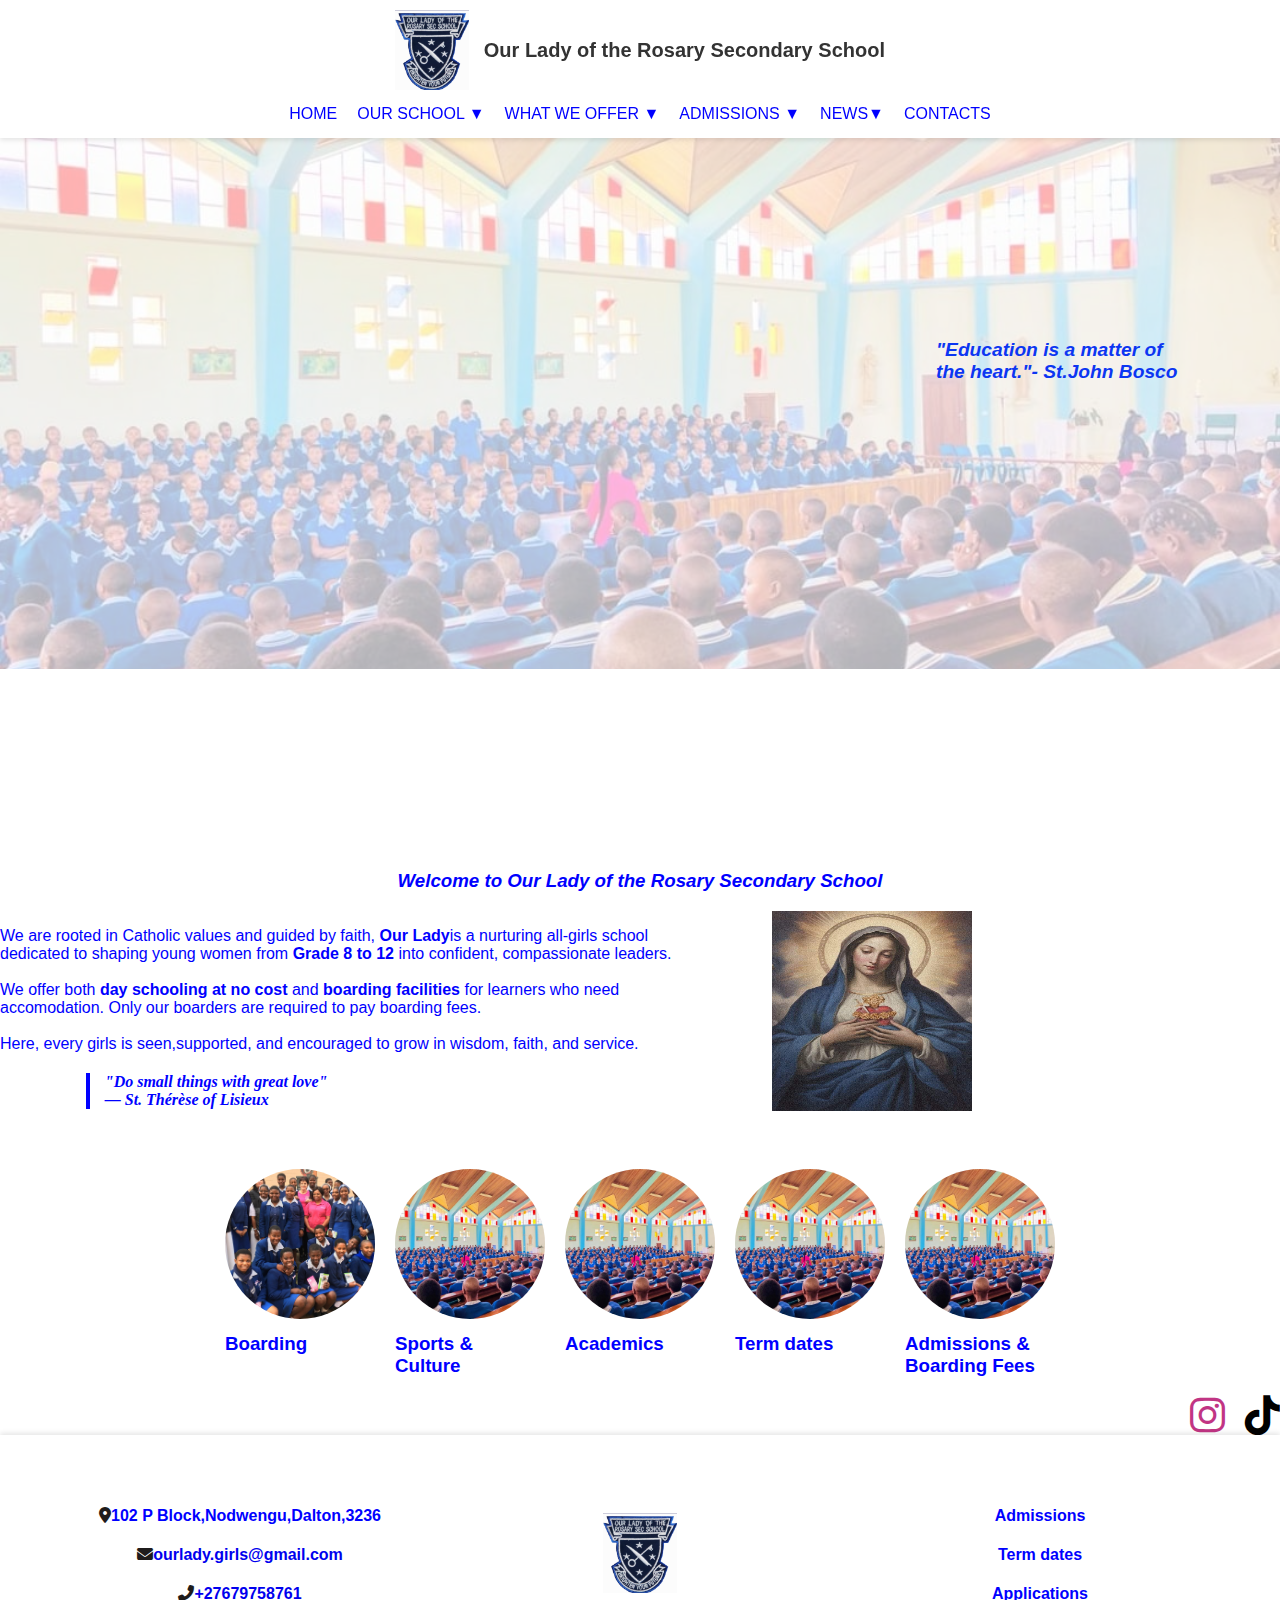
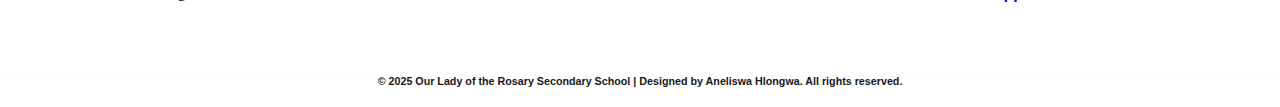
<file: index.html>
<!DOCTYPE html>
<html>
<head>
  <meta charset="UTF-8" />
  <meta name="viewport" content="width=device-width, initial-scale=1.0">
  <title>Home | Our Lady of the Rosary Secondary School</title>
  <link rel="stylesheet" href="style.css">
   <link rel="stylesheet" href="https://cdnjs.cloudflare.com/ajax/libs/font-awesome/6.5.0/css/all.min.css">

 </head>
<body>
  <div class="background-container home-bg">
     <div class="quote-slider">
    <p id="quote-text"> "Education is a matter of the heart."- St.John Bosco</p>
  </div>

    <div class="footer-container">
      <header>
        <div class="footer-center">
          <div class="header-logo-container">
            <img src="Header.png" alt="Logo">
            <span class="school-name"> Our Lady of the Rosary Secondary School</span>
          </div>
          <div class="nav-bar">
            <div class="dropdown">
              <a href="OLOTRY.html">HOME</a>
            </div>
            <div class="dropdown">
              <a href="School.html">OUR SCHOOL ▼</a>
              <div class="dropdown-content">
                <a href="#">Our History</a>
                <a href="staff.html">Teaching Staff</a>
                <a href="learners.html">Learners</a>
              </div>
            </div>
            <div class="dropdown">
              <a href="whatweoffer.html">WHAT WE OFFER ▼</a>
              <div class="dropdown-content">
                <a href="Academic.html">Academics</a>
                <a href="boarding.html">Boarding</a>
                <a href="#">Sports & Culture</a>
              </div>
            </div>
            <div class="dropdown">
              <a href="admissions.html">ADMISSIONS ▼</a>
              <div class="dropdown-content">
                <a href="fees.html">Admissions & Boarding Fees</a>
                <a href="info.html">Applications</a>
              </div>
            </div>
           <div class="dropdown">
              <a href="news.html">NEWS▼ </a>
              <div class="dropdown-content">
                <a href="socials.html">Social Media</a>
                <a href="dates.html">Term dates</a>
              </div>
            </div>
            <div class="dropdown">
              <a href="contats.html">CONTACTS</a>
            </div>
          </div>
        </div>
      </header>
    </div>
  </div>


  <h3 style="text-align: center; color:blue; font-style: italic; font-weight: bold; margin-top: -150px;">Welcome to Our Lady of the Rosary Secondary School</h3>

  <section style="display: flex;flex-wrap: wrap;justify-content:left;gap: 100px;">
  <div style="color:blue;">
    <p>We are rooted in Catholic values and guided by faith, <b>Our Lady</b>is a nurturing all-girls school<br>
    dedicated to shaping young women from <b>Grade 8 to 12</b> into confident, compassionate leaders.
  <br>
<br>
We offer both <b>day schooling at no cost </b>and <b>boarding facilities</b> for learners who need <br>
accomodation. Only our boarders are required to pay boarding fees. <br>
<br>
Here, every girls is seen,supported, and encouraged to grow in wisdom, faith, and service.</p>

<p style="border-left: 4px solid blue; 
          color: bl;
          padding-left: 15px; 
          margin: 20px auto; 
          max-width: 500px; 
          font-style: italic; 
          font-weight: bold; 
          font-family: 'Georgia', serif; 
          text-align: left;">
  "Do small things with great love"  
  <br> 
  — St. Thérèse of Lisieux
</p>
</div>
<div>
<img src="MARY THE VIRGIN.jpeg" alt="Mary the Virgin" width="200px" height="200px">
</div>
</section>

  <div id="announcements" style="margin-bottom: 40px;"></div>
  <script>
    fetch('https://sheetdb.io/api/v1/ztym8wo25lod4')
      .then(response => response.json())
      .then(data => {
        const container = document.getElementById("announcements");
        data.forEach(item => {
          container.innerHTML += `
            <div class="announcement-box">
              <h3>${item.Message}</h3>
            </div>
          `;
        });
      });
  </script>



  <div class="picture-nav">
    <div>
      <a href="boarding.html">
        <img src="Picture.jpg" alt="Boarding" class="circular-image">
      </a>
      <h3 style="margin-top: 10px; color: blue;">Boarding</h3>
    </div>
    <div>
      <a href="#">
        <img src="Background.jpg" alt="Sports" class="circular-image ">
      </a>
      <h3 style="margin-top: 10px; color: blue;">Sports &<br> Culture</h3>
    </div>
    <div>
      <a href="Academic.html">
        <img src="Background.jpg" alt="Academics" class="circular-image ">
      </a>
      <h3 style="margin-top: 10px; color: blue;">Academics</h3>
    </div>
     <div>
      <a href="dates.html">
        <img src="Background.jpg" alt="Academics" class="circular-image ">
      </a>
      <h3 style="margin-top: 10px; color: blue;">Term dates</h3>
    </div>
     <div>
      <a href="admissions.html">
        <img src="Background.jpg" alt="Academics" class="circular-image ">
      </a>
      <h3 style="margin-top: 10px; color: blue;">Admissions & <br> Boarding Fees</h3>
    </div>
  </div>

  <div style="justify-content: flex-end; display: flex;flex-wrap: wrap; gap: 20px;">
  <a href="https://www.instagram.com/our.lady.of.the_rosary" target="_blank">
  <i class="fab fa-instagram" style="font-size: 40px; color: #C13584;"></i>
</a>
<a href="https://www.tiktok.com/@ourladyoftherosar8" target="_blank">
  <i class="fab fa-tiktok" style="font-size: 40px; color: #000000;"></i>
</a>
</div>
<footer>
    <div class="footer-container">
      <div class="footer-left">
       <h4><i class="fas fa-map-marker-alt" style="color: rgb(31, 28, 28);"></i>102 P Block,Nodwengu,Dalton,3236</h4>

       <h4><a href="mailto:ourlady.girls@gmail.com"> <i class="fas fa-envelope" style="color: rgb(31, 28, 28);"></i>ourlady.girls@gmail.com</a></h4>
        <h4><a href="tel:+27679758761"><i class="fas fa-phone-alt" style="color: rgb(31, 28, 28);"></i>+27679758761</a></h4>
      </div>
      <div class="footer-center">
        <img src="Header.png" alt="Logo" class="footer-logo">
      </div>
      <div class="footer-right">
        <h4><a href="admissions.html">Admissions</a></h4>
        <h4><a href="#">Term dates</a></h4>
        <h4><a href="#">Applications</a></h4>
      </div>
    </div>
  </footer>

  <h6 style="color:rgb(23, 23, 27); text-align: center; margin: 0 0 20px 0;">&copy; 2025 Our Lady of the Rosary Secondary School | Designed by Aneliswa Hlongwa. All rights reserved.</h6>
<script>
  const quotes = [
    '“Education is a matter of the heart.” — St. John Bosco',
    '“Be who God meant you to be and you will set the world on fire.” — St. Catherine of Siena',
    '“The task of the teacher is to bring souls to truth.” — St. Thomas Aquinas',
    '“The future of humanity passes by way of the family and through education.” — Pope John Paul II',
    '“Education cannot be neutral... it enriches or it impoverishes.” — Pope Francis'
  ];

  let quoteIndex = 0;
  const quoteText = document.getElementById('quote-text');

  setInterval(() => {
    quoteIndex = (quoteIndex + 1) % quotes.length;
    quoteText.style.opacity = 0;
    setTimeout(() => {
      quoteText.textContent = quotes[quoteIndex];
      quoteText.style.opacity = 1;
    }, 500);
  }, 5000); // Changes every 5 seconds
</script>


</body>
</html>
</file>
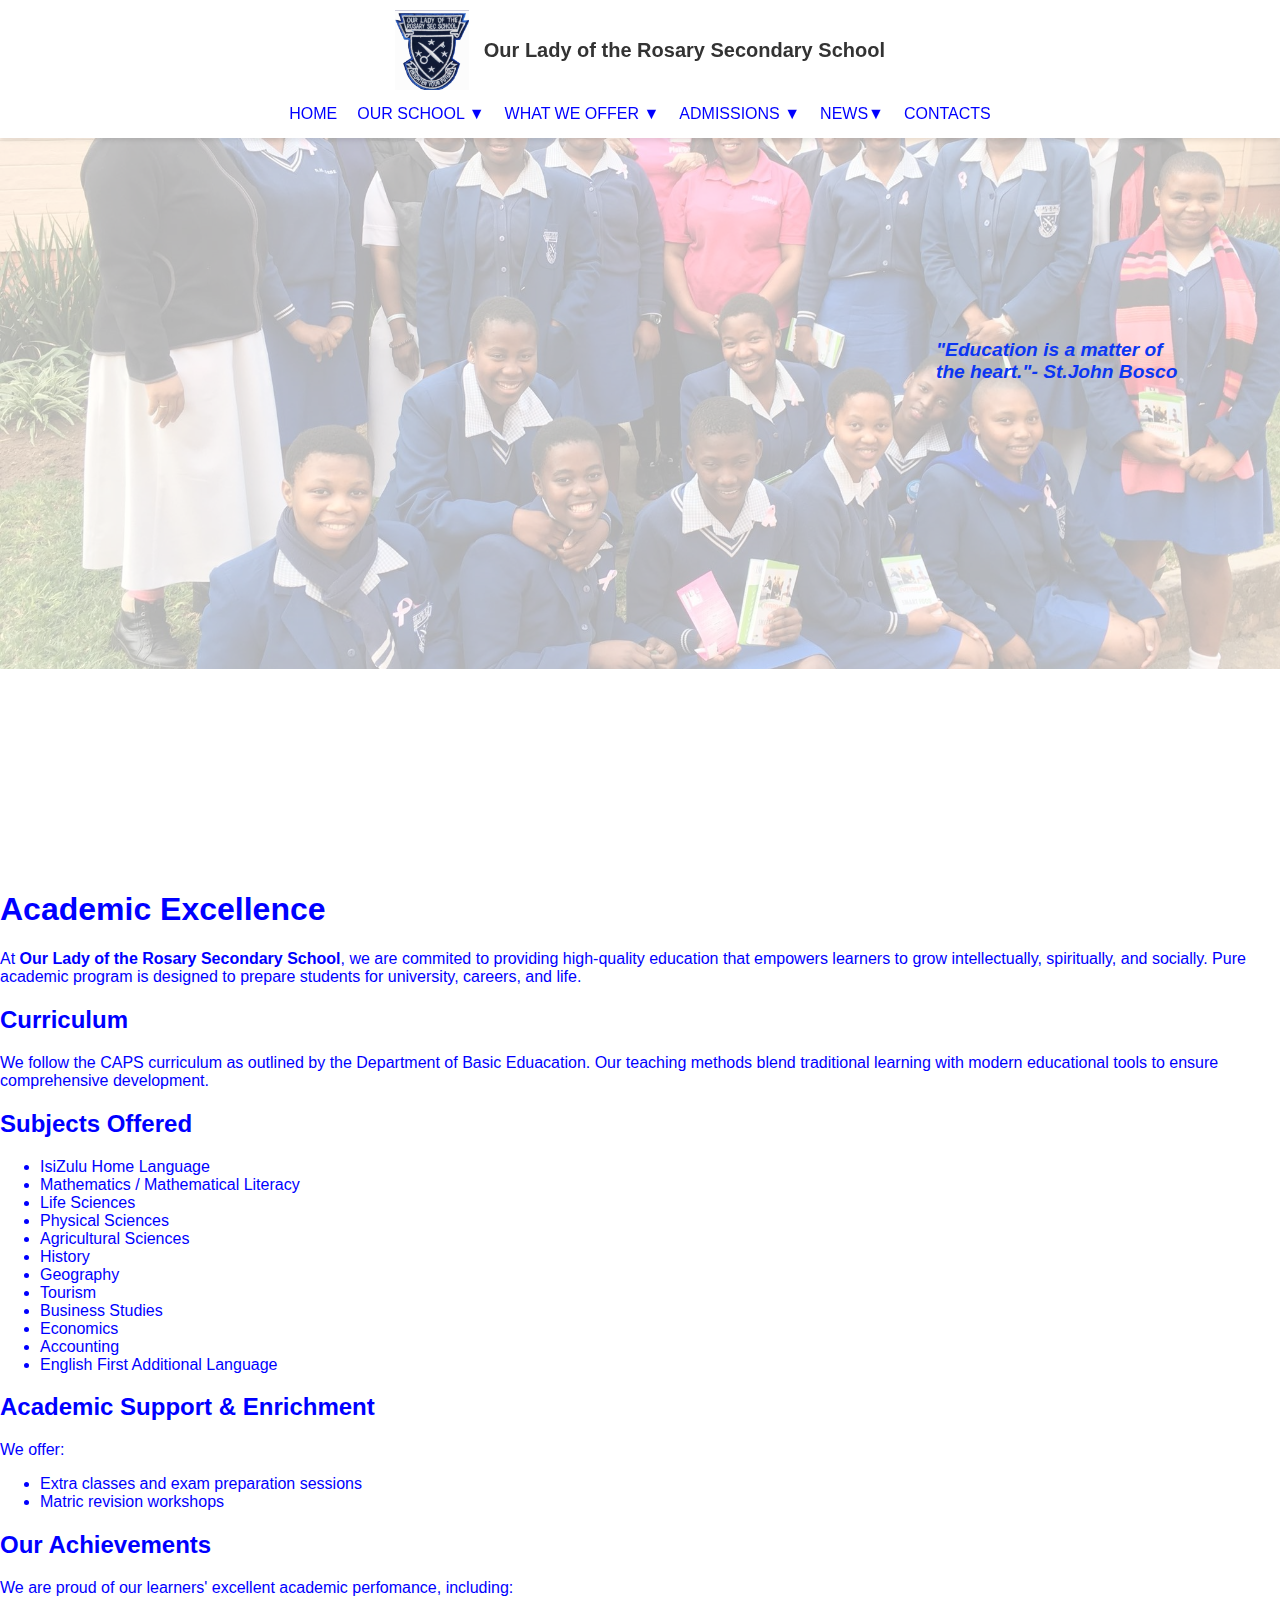
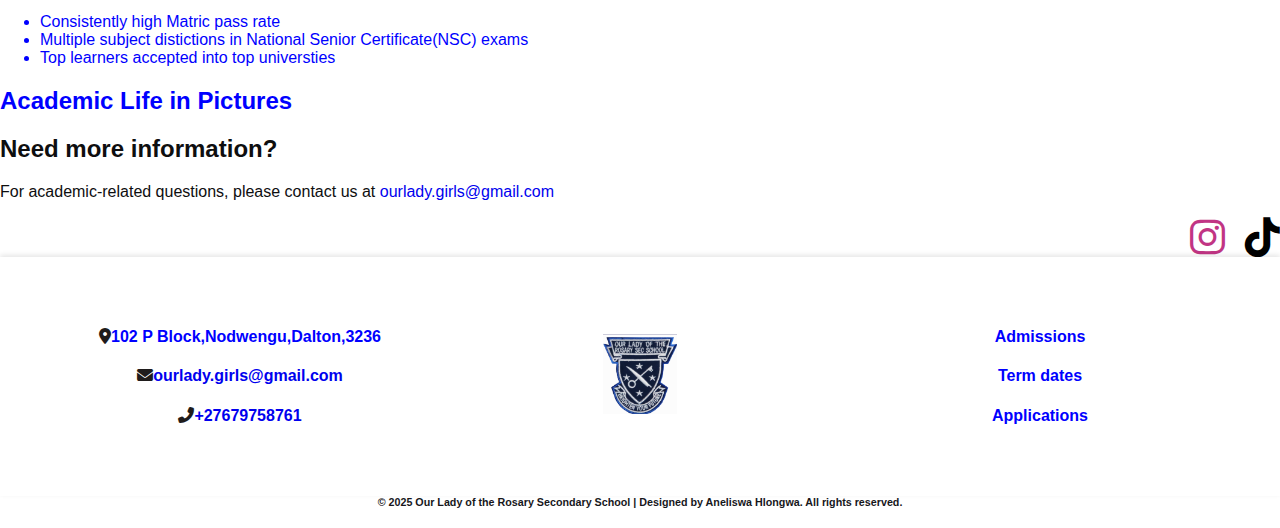
<file: Academic.html>
<!DOCTYPE html>
<html>
    <head>
        <meta charset="UTF-8" />
    <meta name="viewport" content="width=device-width, initial-scale=1.0">
    <title>Academics | Our Lady of the Rosary Secondary School</title>
    <link rel="stylesheet" href="style.css">
    <link rel="stylesheet" href="https://cdnjs.cloudflare.com/ajax/libs/font-awesome/6.5.0/css/all.min.css">

    </head>
    <body>
         <div class="background-container academic-bg">
          <div class="quote-slider">
    <p id="quote-text"> "Education is a matter of the heart."- St.John Bosco</p>
    </div>
 <div class="footer-container">
      <header>
        <div class="footer-center">
          <div class="header-logo-container">
            <img src="Header.png" alt="Logo">
            <span class="school-name"> Our Lady of the Rosary Secondary School</span>
          </div>
          <div class="nav-bar">
            <div class="dropdown">
              <a href="OLOTRY.html">HOME</a>
            </div>
            <div class="dropdown">
              <a href="School.html">OUR SCHOOL ▼</a>
              <div class="dropdown-content">
                <a href="#">Our History</a>
                <a href="staff.html">Teaching Staff</a>
                <a href="learners.html">Learners</a>
              </div>
            </div>
            <div class="dropdown">
              <a href="whatweoffer.html">WHAT WE OFFER ▼</a>
              <div class="dropdown-content">
                <a href="Academic.html">Academics</a>
                <a href="boarding.html">Boarding</a>
                <a href="#">Sports & Culture</a>
              </div>
            </div>
            <div class="dropdown">
              <a href="admissions.html">ADMISSIONS ▼</a>
              <div class="dropdown-content">
                <a href="fees.html">Admissions & Boarding Fees</a>
                <a href="info.html">Applications</a>
              </div>
            </div>
           <div class="dropdown">
              <a href="news.html">NEWS▼ </a>
              <div class="dropdown-content">
                <a href="socials.html">Social Media</a>
                <a href="dates.html">Term dates</a>
              </div>
            </div>
            <div class="dropdown">
              <a href="contats.html">CONTACTS</a>
            </div>
          </div>
        </div>
      </header>
    </div>
  </div>
    <main>
        <section style="color:blue;margin-top: -150px;">
            <h1>Academic Excellence</h1>
            <p >At <b>Our Lady of the Rosary Secondary School</b>, we are commited to providing high-quality education that empowers learners to grow intellectually, spiritually, and socially. Pure academic program is designed to prepare students for university, careers, and life.</p>
        </section>

        <section style="color:blue;">
     <h2>Curriculum</h2>
     <p> We follow the CAPS curriculum as outlined by the Department of Basic Eduacation. Our teaching methods blend traditional learning with modern educational tools to ensure comprehensive development.</p>
        </section>

        <section style="color:blue;">
            <h2>Subjects Offered </h2>
            <ul>
                <li>IsiZulu Home Language</li>
                <li>Mathematics / Mathematical Literacy</li>
                <li>Life Sciences</li>
                <li>Physical Sciences</li>
                <li>Agricultural Sciences</li>
                <li>History</li>
                <li>Geography</li>
                <li>Tourism</li>
                <li>Business Studies</li>
                <li>Economics</li>
                <li>Accounting</li>
                <li>English First Additional Language</li>
            </ul>
        </section>
        <section style="color:blue;">
            <h2>Academic Support & Enrichment</h2>
            <p>We offer:</p>
            <ul>
                <li>Extra classes and exam preparation sessions</li>
                <li>Matric revision workshops</li>
            </ul>
        </section>

        <section style="color:blue;">
            <h2>Our Achievements</h2>
         <p>We are proud of our learners' excellent academic perfomance, including:</p>
       <ul>
        <li>Consistently high Matric pass rate</li>
        <li>Multiple subject distictions in National Senior Certificate(NSC) exams</li>
        <li>Top learners accepted into top universties</li>
       </ul>
        </section>

        <section style="color:blue;">
            <h2>Academic Life in Pictures</h2>
        </section>

        <section style="color:rgb(14, 14, 15);">
            <h2>Need more information?</h2>
            <p>For academic-related questions, please contact us at <a href="mailto:ourlady.girls@gmail.com">ourlady.girls@gmail.com</a></p>
        </section>
    </main>
    
<div style="justify-content: flex-end; display: flex;flex-wrap: wrap; gap: 20px;">
  <a href="https://www.instagram.com/our.lady.of.the_rosary" target="_blank">
  <i class="fab fa-instagram" style="font-size: 40px; color: #C13584;"></i>
</a>
<a href="https://www.tiktok.com/@ourladyoftherosar8" target="_blank">
  <i class="fab fa-tiktok" style="font-size: 40px; color: #000000;"></i>
</a>
</div>
<footer>
    <div class="footer-container">
      <div class="footer-left">
       <h4><i class="fas fa-map-marker-alt" style="color: rgb(31, 28, 28);"></i>102 P Block,Nodwengu,Dalton,3236</h4>

       <h4><a href="mailto:ourlady.girls@gmail.com"> <i class="fas fa-envelope" style="color: rgb(31, 28, 28);"></i>ourlady.girls@gmail.com</a></h4>
        <h4><a href="tel:+27679758761"><i class="fas fa-phone-alt" style="color: rgb(31, 28, 28);"></i>+27679758761</a></h4>
      </div>
      <div class="footer-center">
        <img src="Header.png" alt="Logo" class="footer-logo">
      </div>
      <div class="footer-right">
        <h4><a href="admissions.html">Admissions</a></h4>
        <h4><a href="#">Term dates</a></h4>
        <h4><a href="#">Applications</a></h4>
      </div>
    </div>
  </footer>
<h6 style="color:rgb(23, 23, 27); text-align: center; margin: 0 0 20px 0;">&copy; 2025 Our Lady of the Rosary Secondary School | Designed by Aneliswa Hlongwa. All rights reserved.</h6>
  <script>
  const quotes = [
    '“Education is a matter of the heart.” — St. John Bosco',
    '“Be who God meant you to be and you will set the world on fire.” — St. Catherine of Siena',
    '“The task of the teacher is to bring souls to truth.” — St. Thomas Aquinas',
    '“The future of humanity passes by way of the family and through education.” — Pope John Paul II',
    '“Education cannot be neutral... it enriches or it impoverishes.” — Pope Francis'
  ];

  let quoteIndex = 0;
  const quoteText = document.getElementById('quote-text');

  setInterval(() => {
    quoteIndex = (quoteIndex + 1) % quotes.length;
    quoteText.style.opacity = 0;
    setTimeout(() => {
      quoteText.textContent = quotes[quoteIndex];
      quoteText.style.opacity = 1;
    }, 500);
  }, 5000); // Changes every 5 seconds
</script>

    </body>
</html>
</file>
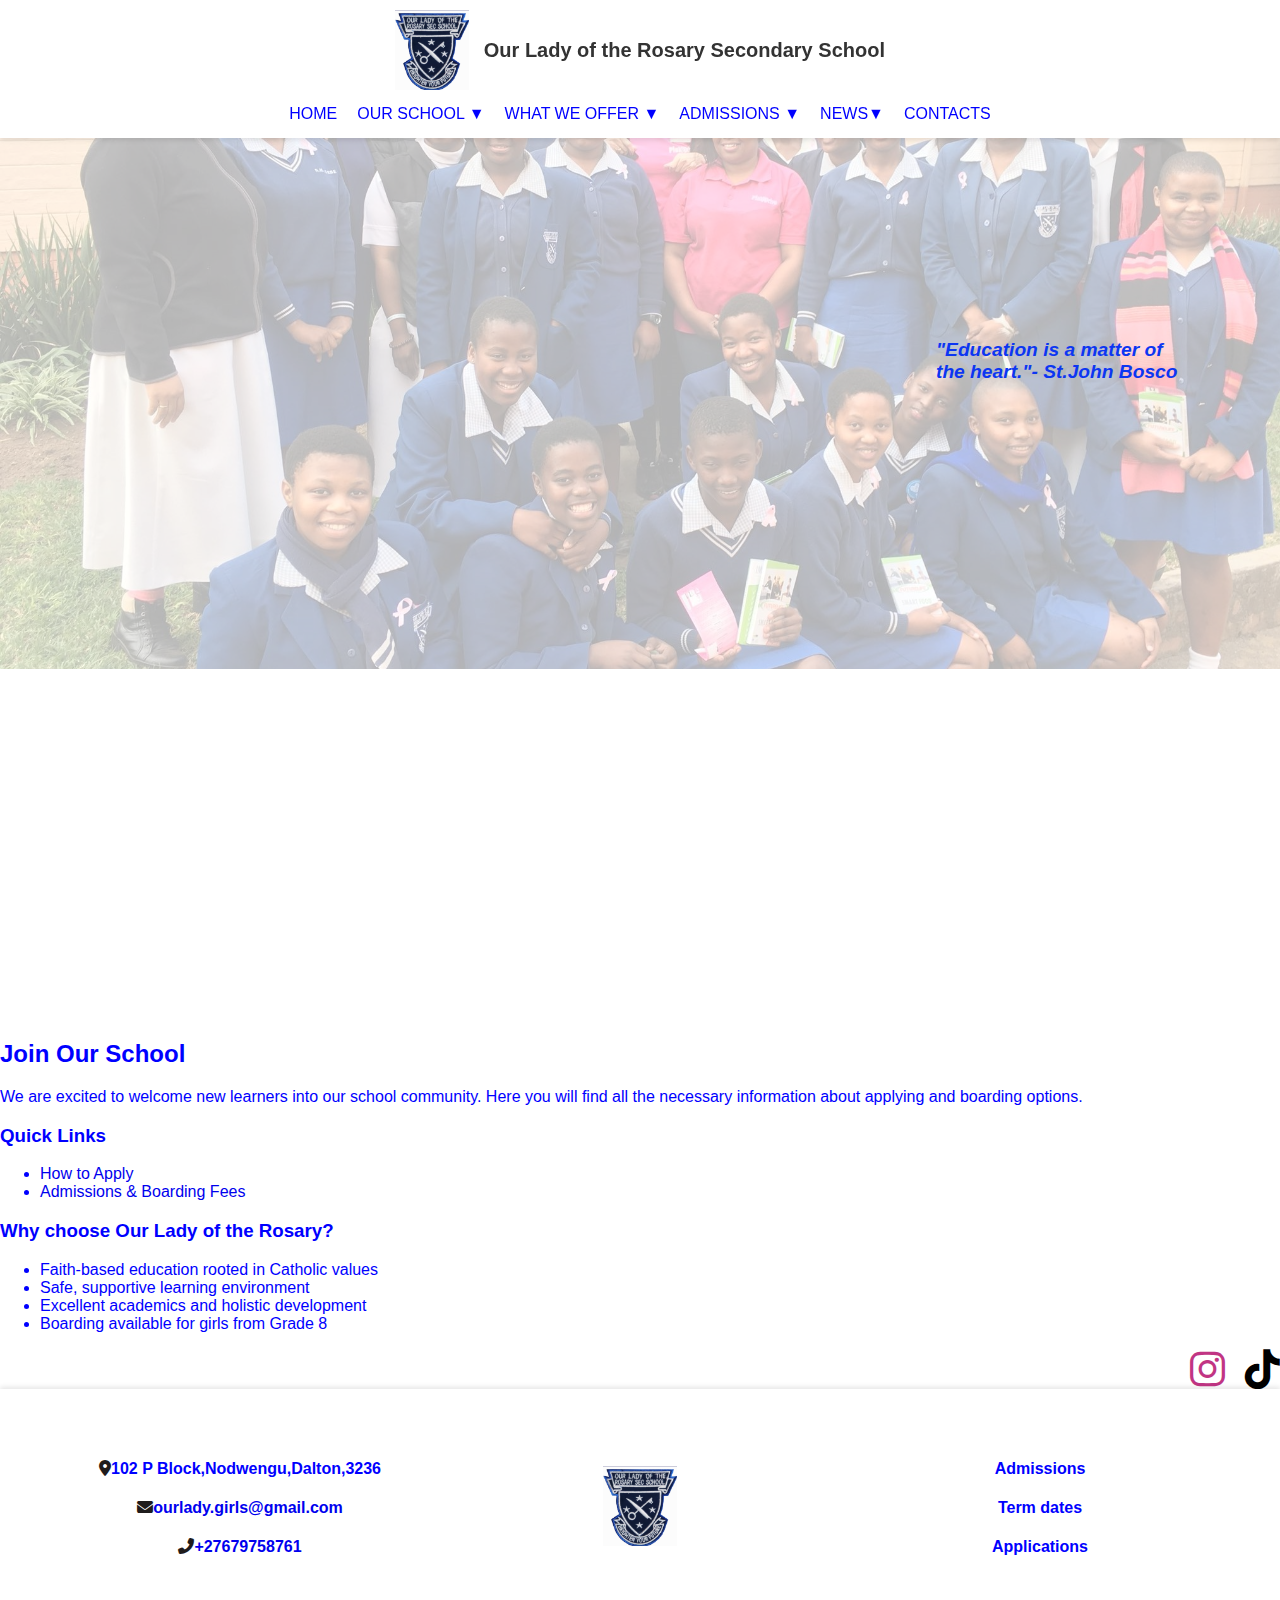
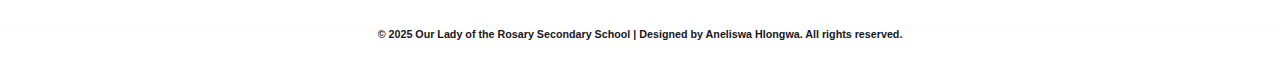
<file: admissions.html>
<!DOCTYPE html>
<html>
    <head>
        <meta charset="UTF-8" />
    <meta name="viewport" content="width=device-width, initial-scale=1.0">
    <title>Admissions| Our Lady of the Rosary Secondary School</title>
    <link rel="stylesheet" href="style.css">
    <link rel="stylesheet" href="https://cdnjs.cloudflare.com/ajax/libs/font-awesome/6.5.0/css/all.min.css">

    </head>
    <body>
         <div class="background-container academic-bg">
          <div class="quote-slider">
    <p id="quote-text"> "Education is a matter of the heart."- St.John Bosco</p>
    </div>
 <div class="footer-container">
      <header>
        <div class="footer-center">
          <div class="header-logo-container">
            <img src="Header.png" alt="Logo">
            <span class="school-name"> Our Lady of the Rosary Secondary School</span>
          </div>
          <div class="nav-bar">
            <div class="dropdown">
              <a href="OLOTRY.html">HOME</a>
            </div>
            <div class="dropdown">
              <a href="School.html">OUR SCHOOL ▼</a>
              <div class="dropdown-content">
                <a href="#">Our History</a>
                <a href="staff.html">Teaching Staff</a>
                <a href="learners.html">Learners</a>
              </div>
            </div>
            <div class="dropdown">
              <a href="whatweoffer.html">WHAT WE OFFER ▼</a>
              <div class="dropdown-content">
                <a href="Academic.html">Academics</a>
                <a href="boarding.html">Boarding</a>
                <a href="#">Sports & Culture</a>
              </div>
            </div>
            <div class="dropdown">
              <a href="admissions.html">ADMISSIONS ▼</a>
              <div class="dropdown-content">
                <a href="fees.html">Admissions & Boarding Fees</a>
                <a href="info.html">Applications</a>
              </div>
            </div>
           <div class="dropdown">
              <a href="news.html">NEWS▼ </a>
              <div class="dropdown-content">
                <a href="socials.html">Social Media</a>
                <a href="dates.html">Term dates</a>
              </div>
            </div>
            <div class="dropdown">
              <a href="contats.html">CONTACTS</a>
            </div>
          </div>
        </div>
      </header>
    </div>
  </div>


  <section style="color:blue;">
    <h2>Join Our School</h2>

    <p>We are excited to welcome new learners into our school community. Here you will find all the necessary information about applying and boarding options.</p>

    <h3> Quick Links</h3>
    <ul>
        <li> <a href="info.html">How to Apply</a></li>
        <li><a href="fees.html">Admissions & Boarding Fees</a></li>
    </ul>

    <h3>Why choose Our Lady of the Rosary?</h3>
    <ul>
  <li>Faith-based education rooted in Catholic values</li>
  <li>Safe, supportive learning environment</li>
  <li>Excellent academics and holistic development</li>
  <li>Boarding available for girls from Grade 8</li>
</ul>

  </section>



  <div style="justify-content: flex-end; display: flex;flex-wrap: wrap; gap: 20px;">
  <a href="https://www.instagram.com/our.lady.of.the_rosary" target="_blank">
  <i class="fab fa-instagram" style="font-size: 40px; color: #C13584;"></i>
</a>
<a href="https://www.tiktok.com/@ourladyoftherosar8" target="_blank">
  <i class="fab fa-tiktok" style="font-size: 40px; color: #000000;"></i>
</a>
</div>
<footer>
    <div class="footer-container">
      <div class="footer-left">
       <h4><i class="fas fa-map-marker-alt" style="color: rgb(31, 28, 28);"></i>102 P Block,Nodwengu,Dalton,3236</h4>

       <h4><a href="mailto:ourlady.girls@gmail.com"> <i class="fas fa-envelope" style="color: rgb(31, 28, 28);"></i>ourlady.girls@gmail.com</a></h4>
        <h4><a href="tel:+27679758761"><i class="fas fa-phone-alt" style="color: rgb(31, 28, 28);"></i>+27679758761</a></h4>
      </div>
      <div class="footer-center">
        <img src="Header.png" alt="Logo" class="footer-logo">
      </div>
      <div class="footer-right">
        <h4><a href="admissions.html">Admissions</a></h4>
        <h4><a href="#">Term dates</a></h4>
        <h4><a href="#">Applications</a></h4>
      </div>
    </div>
  </footer>
<h6 style="color:rgb(23, 23, 27); text-align: center; margin: 0 0 20px 0;">&copy; 2025 Our Lady of the Rosary Secondary School | Designed by Aneliswa Hlongwa. All rights reserved.</h6>
  <script>
  const quotes = [
    '“Education is a matter of the heart.” — St. John Bosco',
    '“Be who God meant you to be and you will set the world on fire.” — St. Catherine of Siena',
    '“The task of the teacher is to bring souls to truth.” — St. Thomas Aquinas',
    '“The future of humanity passes by way of the family and through education.” — Pope John Paul II',
    '“Education cannot be neutral... it enriches or it impoverishes.” — Pope Francis'
  ];

  let quoteIndex = 0;
  const quoteText = document.getElementById('quote-text');

  setInterval(() => {
    quoteIndex = (quoteIndex + 1) % quotes.length;
    quoteText.style.opacity = 0;
    setTimeout(() => {
      quoteText.textContent = quotes[quoteIndex];
      quoteText.style.opacity = 1;
    }, 500);
  }, 5000); // Changes every 5 seconds
</script>

    </body>
</html>
</file>
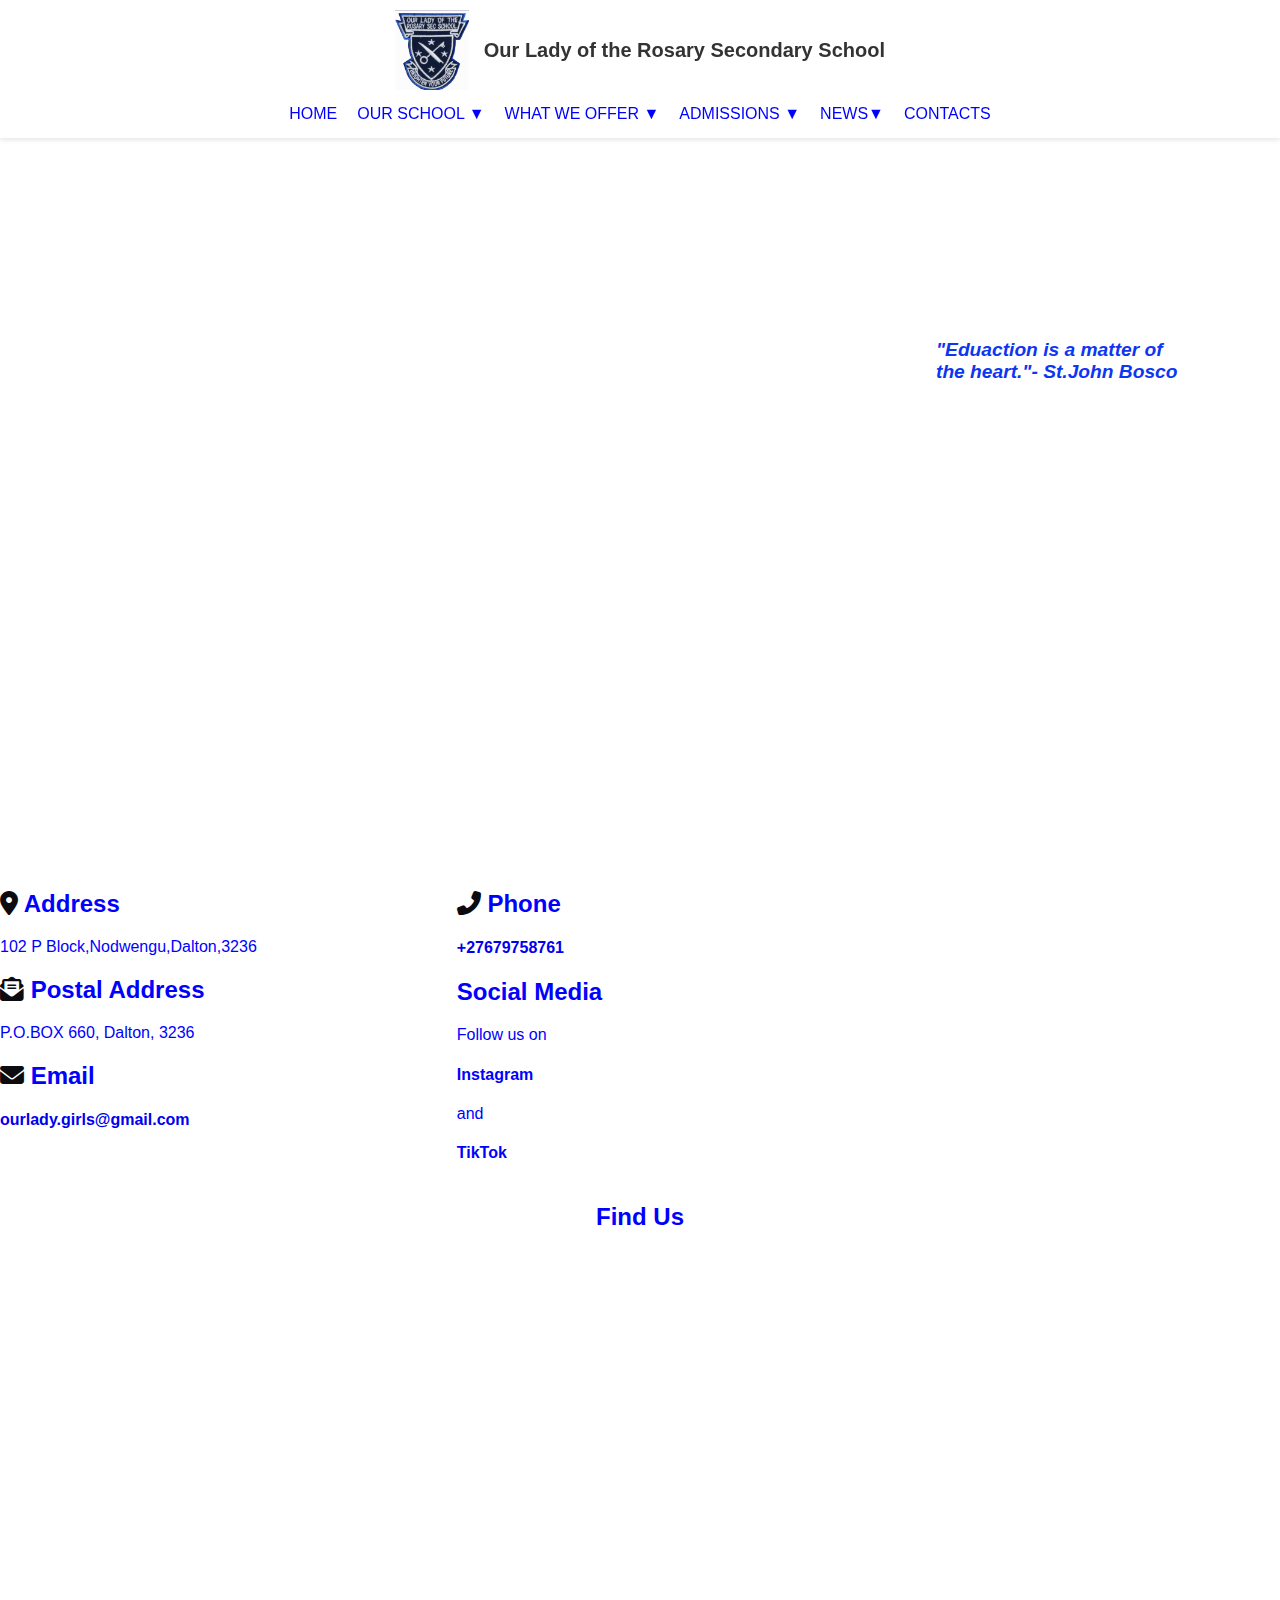
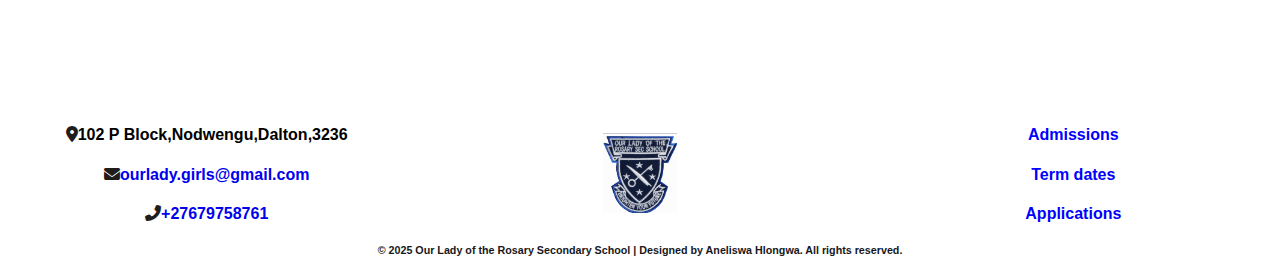
<file: contats.html>
<!DOCTYPE html>
<html>
<head>
    <meta charset="UTF-8" />
  <meta name="viewport" content="width=device-width, initial-scale=1.0">
  <title>Contacts | Our Lady of the Rosary Secondary School</title>
  <link rel="stylesheet" href="style.css">
   <link rel="stylesheet" href="https://cdnjs.cloudflare.com/ajax/libs/font-awesome/6.5.0/css/all.min.css">
</head>
<body>

<div class="background-container contacts">
     <div class="quote-slider">
    <p id="quote-text"> "Eduaction is a matter of the heart."- St.John Bosco</p>
  </div>

    <div class="footer-container">
      <header>
        <div class="footer-center">
          <div class="header-logo-container">
            <img src="Header.png" alt="Logo">
            <span class="school-name"> Our Lady of the Rosary Secondary School</span>
          </div>
          <div class="nav-bar">
            <div class="dropdown">
              <a href="OLOTRY.html">HOME</a>
            </div>
            <div class="dropdown">
              <a href="School.html">OUR SCHOOL ▼</a>
              <div class="dropdown-content">
                <a href="#">Our History</a>
                <a href="staff.html">Teaching Staff</a>
                <a href="learners.html">Learners</a>
              </div>
            </div>
            <div class="dropdown">
              <a href="whatweoffer.html">WHAT WE OFFER ▼</a>
              <div class="dropdown-content">
                <a href="Academic.html">Academics</a>
                <a href="boarding.html">Boarding</a>
                <a href="#">Sports & Culture</a>
              </div>
            </div>
            <div class="dropdown">
              <a href="admissions.html">ADMISSIONS ▼</a>
              <div class="dropdown-content">
                <a href="fees.html">Admissions & Boarding Fees</a>
                <a href="info.html">Applications</a>
              </div>
            </div>
           <div class="dropdown">
              <a href="news.html">NEWS▼ </a>
              <div class="dropdown-content">
                <a href="socials.html">Social Media</a>
                <a href="dates.html">Term dates</a>
              </div>
            </div>
            <div class="dropdown">
              <a href="contats.html">CONTACTS</a>
            </div>
          </div>
        </div>
      </header>
    </div>
  </div>
<section style="display: flex;flex-wrap: wrap;gap: 200px;color: blue;margin-top: -150px;">
  <div>
<h2><i class="fas fa-map-marker-alt" style="color: rgb(12, 12, 16);"></i> Address</h2>
<p>102 P Block,Nodwengu,Dalton,3236</p>

<h2><i class="fas fa-envelope-open-text" style="color:rgb(12, 12, 16);"></i> Postal Address</h2>
<p>P.O.BOX 660, Dalton, 3236</p>

<h2><i class="fas fa-envelope" style="color: rgb(12, 12, 16);"></i> Email</h2>
<h4><a href="mailto:ourlady.girls@gmail.com"> ourlady.girls@gmail.com</a></h4>
  </div>
  <div>
   <h2><i class="fas fa-phone-alt" style="color: rgb(12, 12, 16);"></i> Phone</h2>
   <h4><a href="tel:+27679758761">+27679758761</a></h4>

   <h2>Social Media</h2>
   Follow us on 
<h4><a href="https://www.instagram.com/our.lady.of.the_rosary" target="_blank" style="color: blue;">Instagram</a></h4>
  and 
 <h4><a href="https://www.tiktok.com/@ourladyoftherosar8" target="_blank" style="color: blue;">TikTok</a></h4>

  </div>
 </section>

<h2 style="color:blue;text-align: center;"> Find Us </h2>
<div style="text-align: center;">
  <iframe 
 src="https://www.google.com/maps/embed?pb=!1m18!1m12!1m3!1d2886.1989952559!2d30.809790388601368!3d-29.439668312551312!2m3!1f0!2f0!3f0!3m2!1i1024!2i768!4f13.1!3m3!1m2!1s0x1ef6d97ec5cb69e7%3A0x9dfff06e5cb1e945!2sOur%20Lady%20of%20the%20Rosary%20Secondary%20School!5e0!3m2!1sen!2sza!4v1749470846910!5m2!1sen!2sza" 
  width="600" height="450" 
  style="border:0;" allowfullscreen=""
   loading="lazy" 
   referrerpolicy="no-referrer-when-downgrade"></iframe>
</div>


    <div class="footer-container">
      <div class="footer-left">
       <h4><i class="fas fa-map-marker-alt" style="color: rgb(31, 28, 28);"></i>102 P Block,Nodwengu,Dalton,3236</h4>

       <h4><a href="mailto:ourlady.girls@gmail.com"> <i class="fas fa-envelope" style="color: rgb(31, 28, 28);"></i>ourlady.girls@gmail.com</a></h4>
        <h4><a href="tel:+27679758761"><i class="fas fa-phone-alt" style="color: rgb(31, 28, 28);"></i>+27679758761</a></h4>
      </div>
      <div class="footer-center">
        <img src="Header.png" alt="Logo" class="footer-logo">
      </div>
      <div class="footer-right">
        <h4><a href="admissions.html">Admissions</a></h4>
        <h4><a href="#">Term dates</a></h4>
        <h4><a href="#">Applications</a></h4>
      </div>
    </div>
  </footer>
   <h6 style="color:rgb(23, 23, 27); text-align: center; margin: 0 0 20px 0;">&copy; 2025 Our Lady of the Rosary Secondary School | Designed by Aneliswa Hlongwa. All rights reserved.</h6>
<script>
  const quotes = [
    '“Education is a matter of the heart.” — St. John Bosco',
    '“Be who God meant you to be and you will set the world on fire.” — St. Catherine of Siena',
    '“The task of the teacher is to bring souls to truth.” — St. Thomas Aquinas',
    '“The future of humanity passes by way of the family and through education.” — Pope John Paul II',
    '“Education cannot be neutral... it enriches or it impoverishes.” — Pope Francis'
  ];

  let quoteIndex = 0;
  const quoteText = document.getElementById('quote-text');

  setInterval(() => {
    quoteIndex = (quoteIndex + 1) % quotes.length;
    quoteText.style.opacity = 0;
    setTimeout(() => {
      quoteText.textContent = quotes[quoteIndex];
      quoteText.style.opacity = 1;
    }, 500);
  }, 5000); // Changes every 5 seconds
</script>

</body>
</html>
</file>
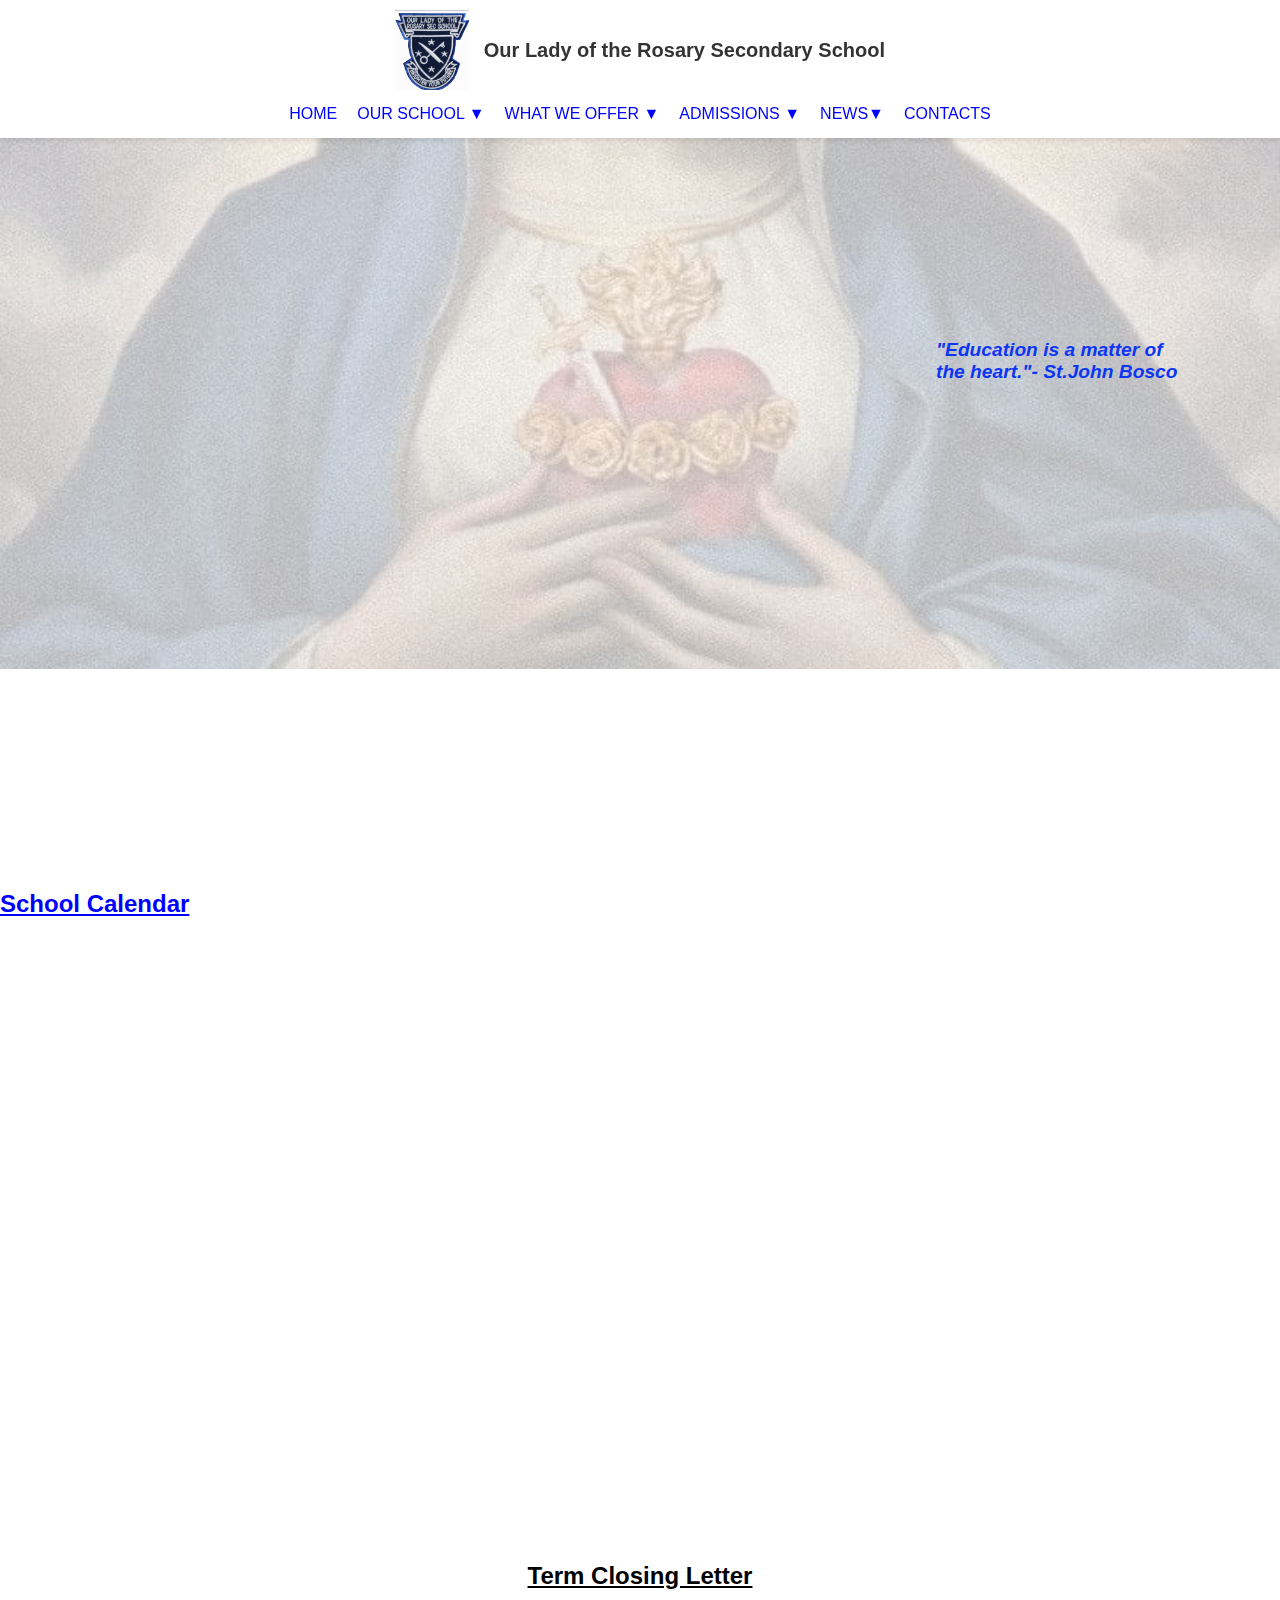
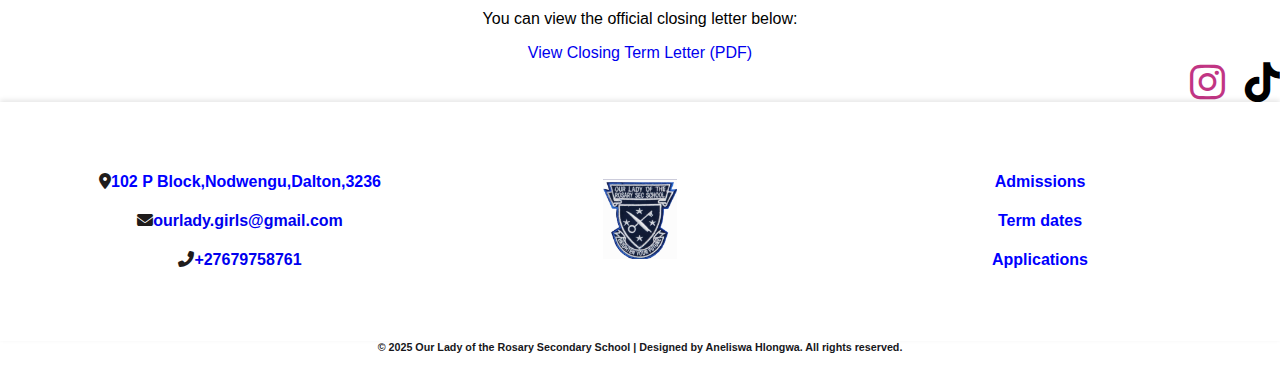
<file: dates.html>
<!DOCTYPE html>
<html>
    <head>
        <meta charset="UTF-8" />
  <meta name="viewport" content="width=device-width, initial-scale=1.0">
  <title>Term Dates | Our Lady of the Rosary Secondary School</title>
  <link rel="stylesheet" href="style.css">
   <link rel="stylesheet" href="https://cdnjs.cloudflare.com/ajax/libs/font-awesome/6.5.0/css/all.min.css">
    </head>
    <body>
         <div class="background-container dates-bg">
     <div class="quote-slider">
    <p id="quote-text"> "Education is a matter of the heart."- St.John Bosco</p>
  </div>

    <div class="footer-container">
      <header>
        <div class="footer-center">
          <div class="header-logo-container">
            <img src="Header.png" alt="Logo">
            <span class="school-name"> Our Lady of the Rosary Secondary School</span>
          </div>
          <div class="nav-bar">
            <div class="dropdown">
              <a href="OLOTRY.html">HOME</a>
            </div>
            <div class="dropdown">
              <a href="School.html">OUR SCHOOL ▼</a>
              <div class="dropdown-content">
                <a href="#">Our History</a>
                <a href="staff.html">Teaching Staff</a>
                <a href="learners.html">Learners</a>
              </div>
            </div>
            <div class="dropdown">
              <a href="whatweoffer.html">WHAT WE OFFER ▼</a>
              <div class="dropdown-content">
                <a href="Academic.html">Academics</a>
                <a href="boarding.html">Boarding</a>
                <a href="#">Sports & Culture</a>
              </div>
            </div>
            <div class="dropdown">
              <a href="admissions.html">ADMISSIONS ▼</a>
              <div class="dropdown-content">
                <a href="fees.html">Admissions & Boarding Fees</a>
                <a href="info.html">Applications</a>
              </div>
            </div>
           <div class="dropdown">
              <a href="news.html">NEWS▼ </a>
              <div class="dropdown-content">
                <a href="socials.html">Social Media</a>
                <a href="dates.html">Term dates</a>
              </div>
            </div>
            <div class="dropdown">
              <a href="contats.html">CONTACTS</a>
            </div>
          </div>
        </div>
      </header>
    </div>
  </div>

  <div style="overflow-x: auto; margin-top: -150px;">
    <h2 style="color:blue"><u>School Calendar</u></h2>
  <iframe 
    src="https://calendar.google.com/calendar/embed?height=600&wkst=1&ctz=Africa%2FJohannesburg&showTz=0&showTabs=1&src=MmYyMTE4ZWI5ZWM5YzA3NjY0NmUxZDBmYjExYmQyZjZhZWU4NjRhYmYzZTQ5ZDdiOGU3YmM4NTNlMTM4ZWViNEBncm91cC5jYWxlbmRhci5nb29nbGUuY29t&src=ZW4tZ2Iuc2EjaG9saWRheUBncm91cC52LmNhbGVuZGFyLmdvb2dsZS5jb20&color=%23009688&color=%230b8043" 
    style="border-width:0; width: 100%; min-width: 300px;" 
    height="600" 
    frameborder="0" 
    scrolling="no">
  </iframe>
</div>

  <section style="text-align: center;">
    <h2><u>Term Closing Letter</u></h2>
    <p>You can view the official closing letter below:</p>
    <a href="https://drive.google.com/file/d/1ggE6Pquv5x6rZjsR73zhZocjdWqPpVVi/view?usp=sharing"> View Closing Term Letter (PDF)</a>
  </section>

 <div style="justify-content: flex-end; display: flex;flex-wrap: wrap; gap: 20px;">
  <a href="https://www.instagram.com/our.lady.of.the_rosary" target="_blank">
  <i class="fab fa-instagram" style="font-size: 40px; color: #C13584;"></i>
</a>
<a href="https://www.tiktok.com/@ourladyoftherosar8" target="_blank">
  <i class="fab fa-tiktok" style="font-size: 40px; color: #000000;"></i>
</a>
</div>
<footer>
    <div class="footer-container">
      <div class="footer-left">
       <h4><i class="fas fa-map-marker-alt" style="color: rgb(31, 28, 28);"></i>102 P Block,Nodwengu,Dalton,3236</h4>

       <h4><a href="mailto:ourlady.girls@gmail.com"> <i class="fas fa-envelope" style="color: rgb(31, 28, 28);"></i>ourlady.girls@gmail.com</a></h4>
        <h4><a href="tel:+27679758761"><i class="fas fa-phone-alt" style="color: rgb(31, 28, 28);"></i>+27679758761</a></h4>
      </div>
      <div class="footer-center">
        <img src="Header.png" alt="Logo" class="footer-logo">
      </div>
      <div class="footer-right">
        <h4><a href="admissions.html">Admissions</a></h4>
        <h4><a href="#">Term dates</a></h4>
        <h4><a href="#">Applications</a></h4>
      </div>
    </div>
  </footer>
<h6 style="color:rgb(23, 23, 27); text-align: center; margin: 0 0 20px 0;">&copy; 2025 Our Lady of the Rosary Secondary School | Designed by Aneliswa Hlongwa. All rights reserved.</h6>
  <script>
  const quotes = [
    '“Education is a matter of the heart.” — St. John Bosco',
    '“Be who God meant you to be and you will set the world on fire.” — St. Catherine of Siena',
    '“The task of the teacher is to bring souls to truth.” — St. Thomas Aquinas',
    '“The future of humanity passes by way of the family and through education.” — Pope John Paul II',
    '“Education cannot be neutral... it enriches or it impoverishes.” — Pope Francis'
  ];

  let quoteIndex = 0;
  const quoteText = document.getElementById('quote-text');

  setInterval(() => {
    quoteIndex = (quoteIndex + 1) % quotes.length;
    quoteText.style.opacity = 0;
    setTimeout(() => {
      quoteText.textContent = quotes[quoteIndex];
      quoteText.style.opacity = 1;
    }, 500);
  }, 5000); // Changes every 5 seconds
</script>


    </body>
</html>
</file>
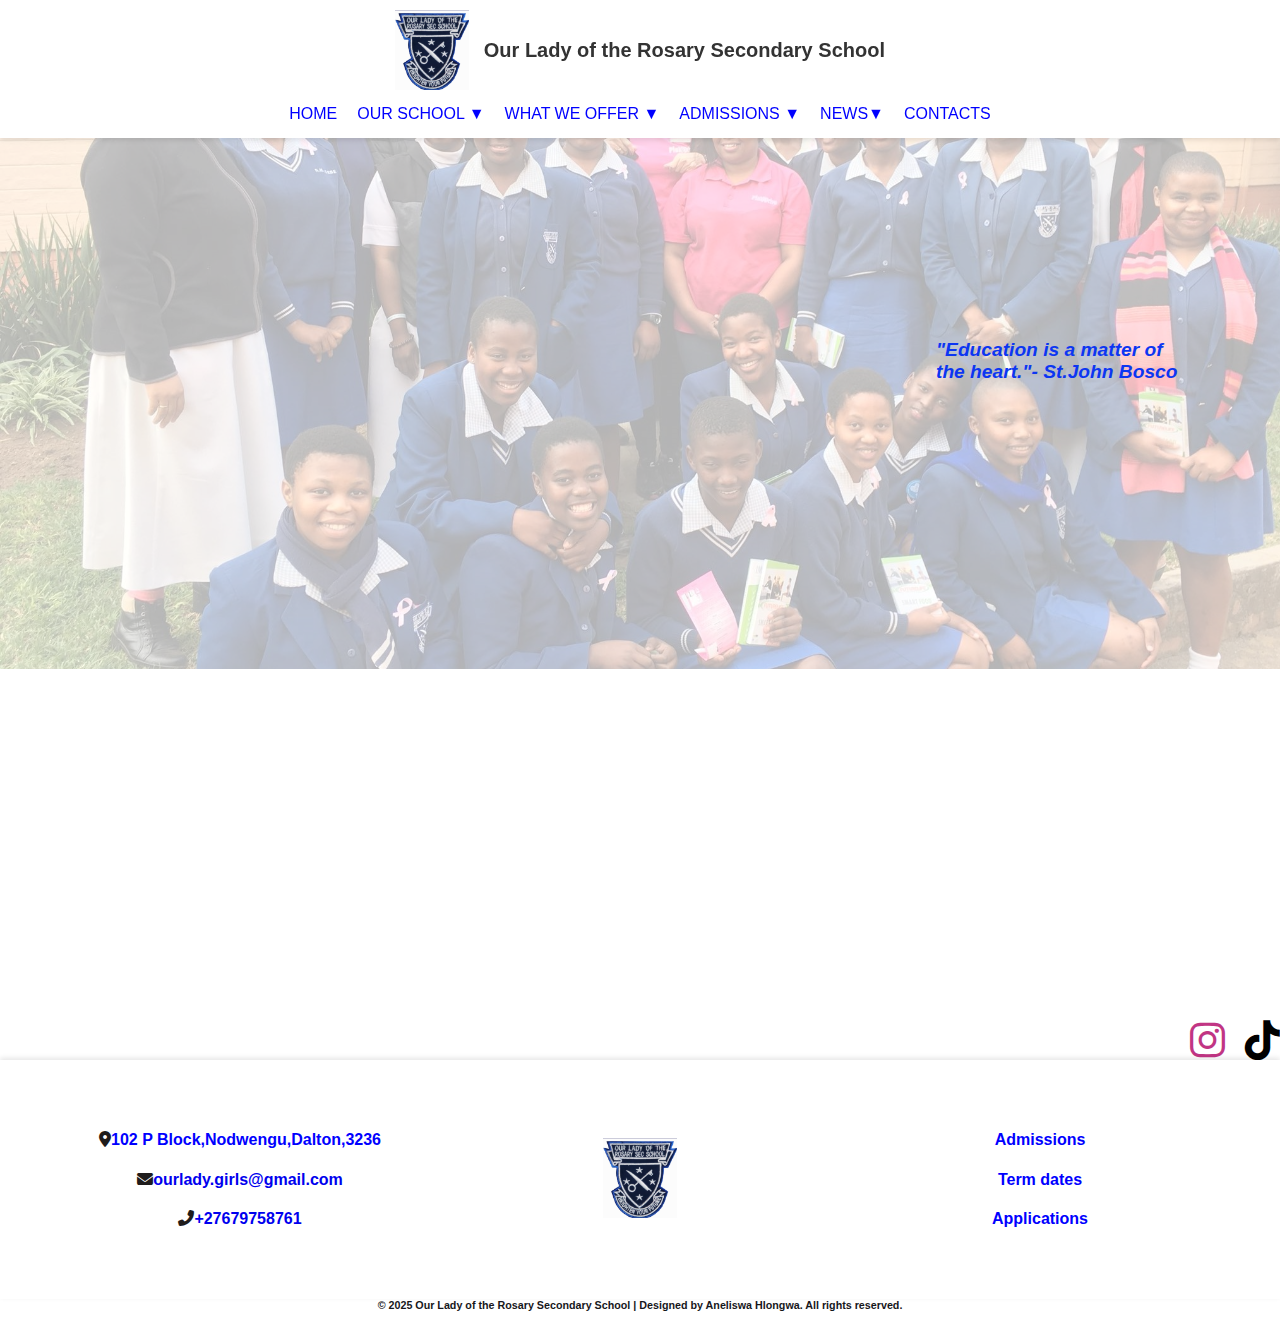
<file: history.html>
<!DOCTYPE html>
<html>
    <head>
        <meta charset="UTF-8" />
  <meta name="viewport" content="width=device-width, initial-scale=1.0">
  <title>Our History | Our Lady of the Rosary Secondary School</title>
  <link rel="stylesheet" href="style.css">
   <link rel="stylesheet" href="https://cdnjs.cloudflare.com/ajax/libs/font-awesome/6.5.0/css/all.min.css">
    </head>

    <body>
        <div class="background-container history-bg">
     <div class="quote-slider">
    <p id="quote-text"> "Education is a matter of the heart."- St.John Bosco</p>
  </div>

    <div class="footer-container">
      <header>
        <div class="footer-center">
          <div class="header-logo-container">
            <img src="Header.png" alt="Logo">
            <span class="school-name"> Our Lady of the Rosary Secondary School</span>
          </div>
          <div class="nav-bar">
            <div class="dropdown">
              <a href="OLOTRY.html">HOME</a>
            </div>
            <div class="dropdown">
              <a href="School.html">OUR SCHOOL ▼</a>
              <div class="dropdown-content">
                <a href="history.html">Our History</a>
                <a href="staff.html">Teaching Staff</a>
                <a href="learners.html">Learners</a>
              </div>
            </div>
            <div class="dropdown">
              <a href="whatweoffer.html">WHAT WE OFFER ▼</a>
              <div class="dropdown-content">
                <a href="Academic.html">Academics</a>
                <a href="boarding.html">Boarding</a>
                <a href="#">Sports & Culture</a>
              </div>
            </div>
            <div class="dropdown">
              <a href="admissions.html">ADMISSIONS ▼</a>
              <div class="dropdown-content">
                <a href="fees.html">Admissions & Boarding Fees</a>
                <a href="info.html">Applications</a>
              </div>
            </div>
           <div class="dropdown">
              <a href="news.html">NEWS▼ </a>
              <div class="dropdown-content">
                <a href="socials.html">Social Media</a>
                <a href="dates.html">Term dates</a>
              </div>
            </div>
            <div class="dropdown">
              <a href="contats.html">CONTACTS</a>
            </div>
          </div>
        </div>
      </header>
    </div>
  </div>
  

  <div style="justify-content: flex-end; display: flex;flex-wrap: wrap; gap: 20px;">
  <a href="https://www.instagram.com/our.lady.of.the_rosary" target="_blank">
  <i class="fab fa-instagram" style="font-size: 40px; color: #C13584;"></i>
</a>
<a href="https://www.tiktok.com/@ourladyoftherosar8" target="_blank">
  <i class="fab fa-tiktok" style="font-size: 40px; color: #000000;"></i>
</a>
</div>
<footer>
    <div class="footer-container">
      <div class="footer-left">
       <h4><i class="fas fa-map-marker-alt" style="color: rgb(31, 28, 28);"></i>102 P Block,Nodwengu,Dalton,3236</h4>

       <h4><a href="mailto:ourlady.girls@gmail.com"> <i class="fas fa-envelope" style="color: rgb(31, 28, 28);"></i>ourlady.girls@gmail.com</a></h4>
        <h4><a href="tel:+27679758761"><i class="fas fa-phone-alt" style="color: rgb(31, 28, 28);"></i>+27679758761</a></h4>
      </div>
      <div class="footer-center">
        <img src="Header.png" alt="Logo" class="footer-logo">
      </div>
      <div class="footer-right">
        <h4><a href="admissions.html">Admissions</a></h4>
        <h4><a href="#">Term dates</a></h4>
        <h4><a href="#">Applications</a></h4>
      </div>
    </div>
  </footer>

  <h6 style="color:rgb(23, 23, 27); text-align: center; margin: 0 0 20px 0;">&copy; 2025 Our Lady of the Rosary Secondary School | Designed by Aneliswa Hlongwa. All rights reserved.</h6>
<script>
  const quotes = [
    '“Education is a matter of the heart.” — St. John Bosco',
    '“Be who God meant you to be and you will set the world on fire.” — St. Catherine of Siena',
    '“The task of the teacher is to bring souls to truth.” — St. Thomas Aquinas',
    '“The future of humanity passes by way of the family and through education.” — Pope John Paul II',
    '“Education cannot be neutral... it enriches or it impoverishes.” — Pope Francis'
  ];

  let quoteIndex = 0;
  const quoteText = document.getElementById('quote-text');

  setInterval(() => {
    quoteIndex = (quoteIndex + 1) % quotes.length;
    quoteText.style.opacity = 0;
    setTimeout(() => {
      quoteText.textContent = quotes[quoteIndex];
      quoteText.style.opacity = 1;
    }, 500);
  }, 5000); // Changes every 5 seconds
</script>
    </body>
</html>
</file>
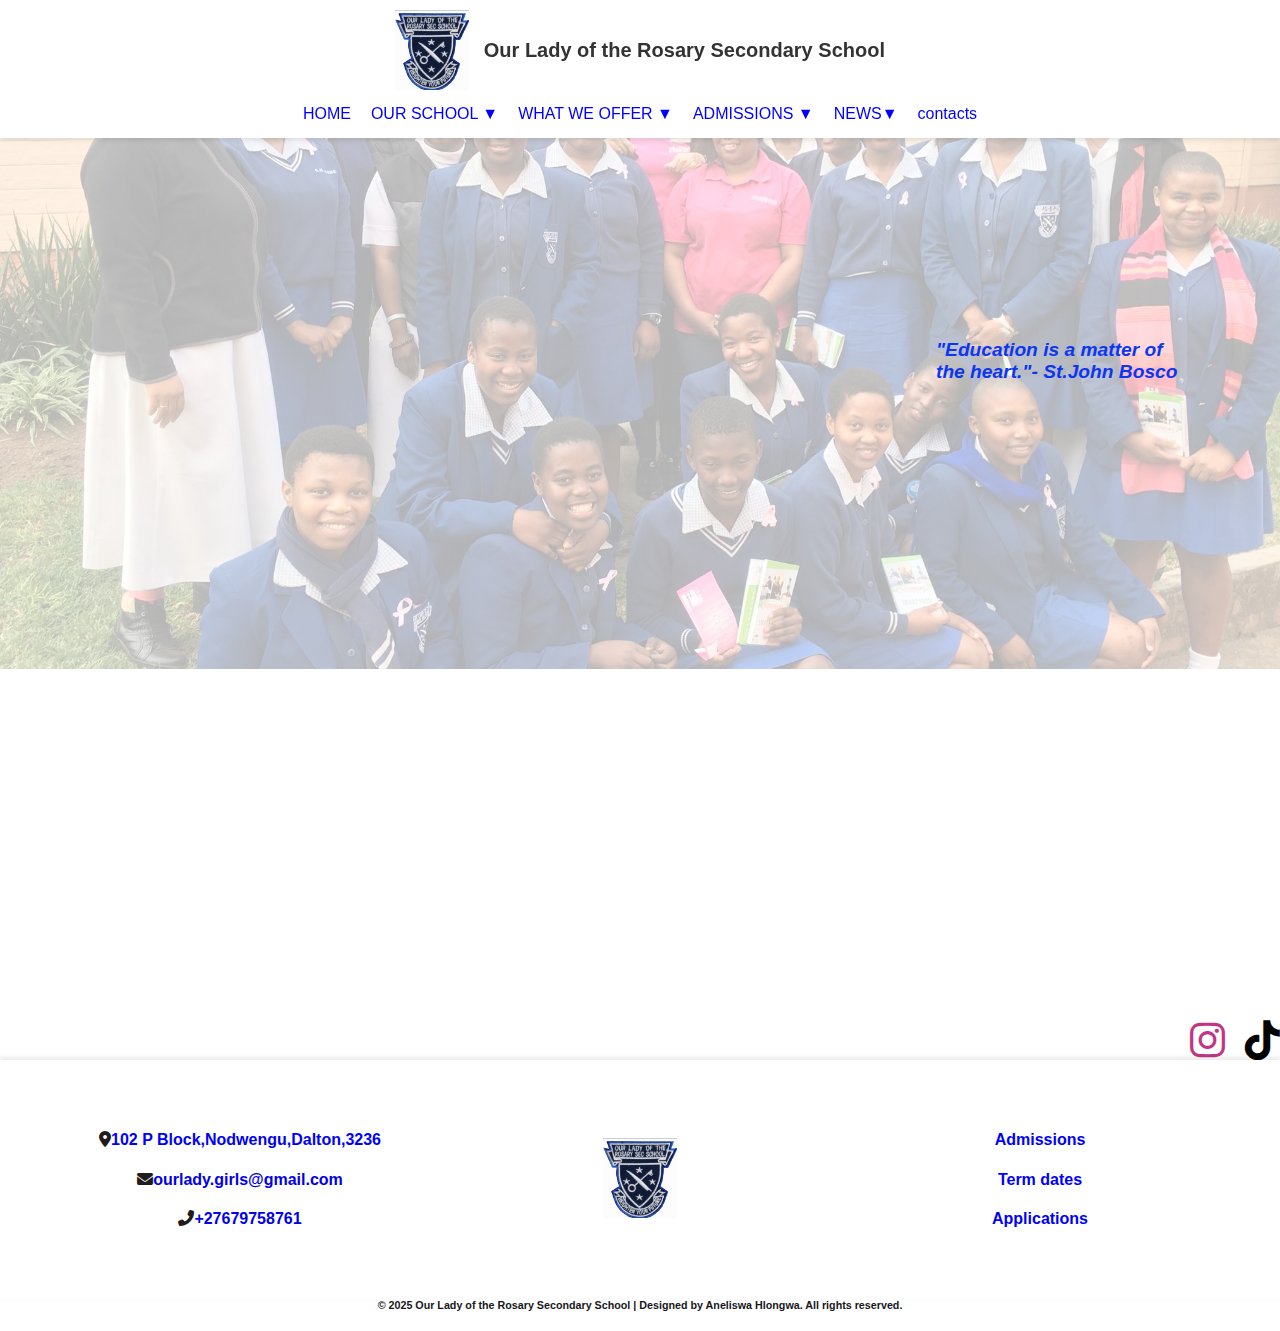
<file: learners.html>
<!DOCTYPE html>
<html>
    <head>
  <meta charset="UTF-8" />
  <meta name="viewport" content="width=device-width, initial-scale=1.0">
  <title>Learners | Our Lady of the Rosary Secondary School</title>
  <link rel="stylesheet" href="style.css">
   <link rel="stylesheet" href="https://cdnjs.cloudflare.com/ajax/libs/font-awesome/6.5.0/css/all.min.css">

  </head>
  <body>
    <div class="background-container learners-bg">
      <div class="quote-slider">
    <p id="quote-text"> "Education is a matter of the heart."- St.John Bosco</p>
  </div>
   <div class="footer-container">
      <header>
        <div class="footer-center">
          <div class="header-logo-container">
            <img src="Header.png" alt="Logo">
            <span class="school-name"> Our Lady of the Rosary Secondary School</span>
          </div>
          <div class="nav-bar">
            <div class="dropdown">
              <a href="OLOTRY.html">HOME</a>
            </div>
            <div class="dropdown">
              <a href="School.html">OUR SCHOOL ▼</a>
              <div class="dropdown-content">
                <a href="#">Our History</a>
                <a href="staff.html">Teaching Staff</a>
                <a href="learners.html">Learners</a>
              </div>
            </div>
            <div class="dropdown">
              <a href="whatweoffer.html">WHAT WE OFFER ▼</a>
              <div class="dropdown-content">
                <a href="Academic.html">Academics</a>
                <a href="boarding.html">Boarding</a>
                <a href="#">Sports & Culture</a>
              </div>
            </div>
            <div class="dropdown">
              <a href="admissions.html">ADMISSIONS ▼</a>
              <div class="dropdown-content">
                <a href="fees.html">Admissions & Boarding Fees</a>
                <a href="info.html">Applications</a>
              </div>
            </div>
           <div class="dropdown">
              <a href="news.html">NEWS▼ </a>
              <div class="dropdown-content">
                <a href="socials.html">Social Media</a>
                <a href="dates.html">Term dates</a>
              </div>
            </div>
            <div class="dropdown">
              <a href="contats.html">contacts</a>
            </div>
          </div>
        </div>
      </header>
    </div>
  </div>
  
<div style="justify-content: flex-end; display: flex;flex-wrap: wrap; gap: 20px;">
  <a href="https://www.instagram.com/our.lady.of.the_rosary" target="_blank">
  <i class="fab fa-instagram" style="font-size: 40px; color: #C13584;"></i>
</a>
<a href="https://www.tiktok.com/@ourladyoftherosar8" target="_blank">
  <i class="fab fa-tiktok" style="font-size: 40px; color: #000000;"></i>
</a>
</div>
<footer>
    <div class="footer-container">
      <div class="footer-left">
       <h4><i class="fas fa-map-marker-alt" style="color: rgb(31, 28, 28);"></i>102 P Block,Nodwengu,Dalton,3236</h4>

       <h4><a href="mailto:ourlady.girls@gmail.com"> <i class="fas fa-envelope" style="color: rgb(31, 28, 28);"></i>ourlady.girls@gmail.com</a></h4>
        <h4><a href="tel:+27679758761"><i class="fas fa-phone-alt" style="color: rgb(31, 28, 28);"></i>+27679758761</a></h4>
      </div>
      <div class="footer-center">
        <img src="Header.png" alt="Logo" class="footer-logo">
      </div>
      <div class="footer-right">
        <h4><a href="admissions.html">Admissions</a></h4>
        <h4><a href="#">Term dates</a></h4>
        <h4><a href="#">Applications</a></h4>
      </div>
    </div>
  </footer>
  <h6 style="color:rgb(23, 23, 27); text-align: center; margin: 0 0 20px 0;">&copy; 2025 Our Lady of the Rosary Secondary School | Designed by Aneliswa Hlongwa. All rights reserved.</h6>
<script>
  const quotes = [
    '“Education is a matter of the heart.” — St. John Bosco',
    '“Be who God meant you to be and you will set the world on fire.” — St. Catherine of Siena',
    '“The task of the teacher is to bring souls to truth.” — St. Thomas Aquinas',
    '“The future of humanity passes by way of the family and through education.” — Pope John Paul II',
    '“Education cannot be neutral... it enriches or it impoverishes.” — Pope Francis'
  ];

  let quoteIndex = 0;
  const quoteText = document.getElementById('quote-text');

  setInterval(() => {
    quoteIndex = (quoteIndex + 1) % quotes.length;
    quoteText.style.opacity = 0;
    setTimeout(() => {
      quoteText.textContent = quotes[quoteIndex];
      quoteText.style.opacity = 1;
    }, 500);
  }, 5000); // Changes every 5 seconds
</script>
  </body>
</html>
</file>
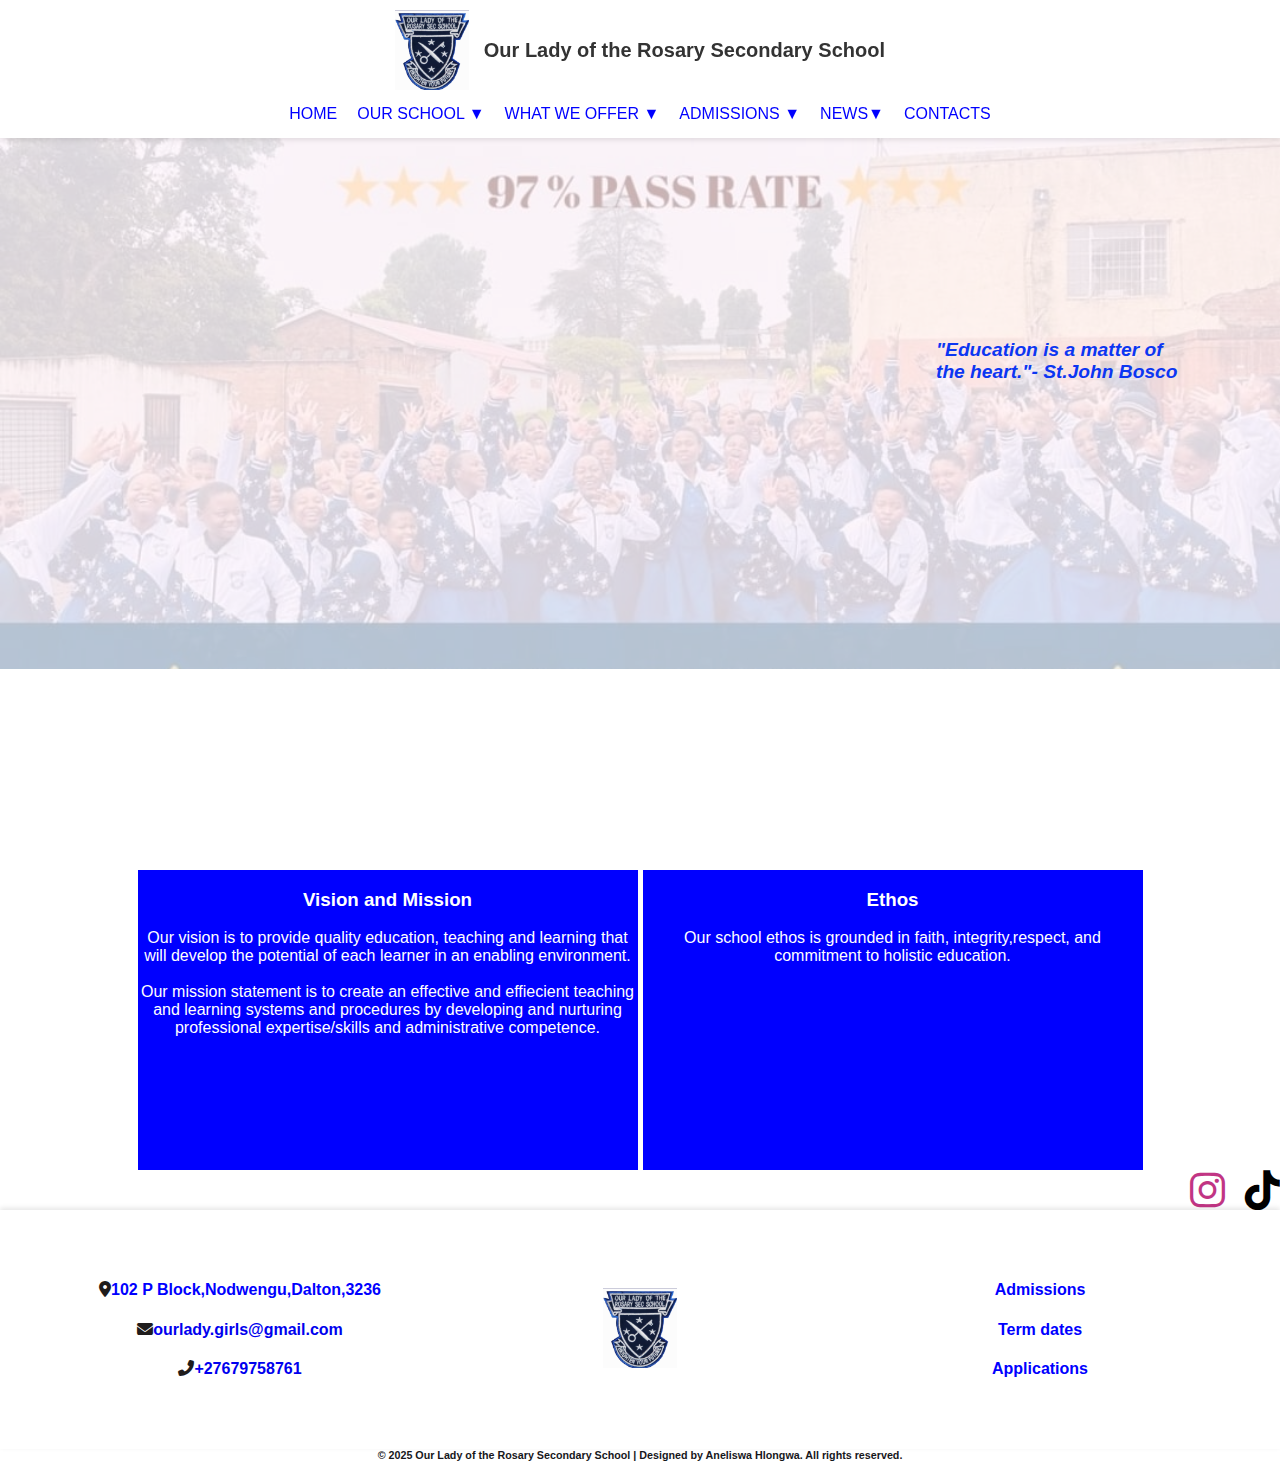
<file: School.html>
<!DOCTYPE html>
<html>
<head>
    <meta charset="UTF-8" />
    <meta name="viewport" content="width=device-width, initial-scale=1.0">
    <title>Our School | Our Lady of the Rosary Secondary School</title>
    <link rel="stylesheet" href="style.css">
     <link rel="stylesheet" href="https://cdnjs.cloudflare.com/ajax/libs/font-awesome/6.5.0/css/all.min.css">

</head>
<body>

  <div class="background-container school-bg">
    <div class="quote-slider">
    <p id="quote-text"> "Education is a matter of the heart."- St.John Bosco</p>
  </div>

    <div class="footer-container">
      <header>
        <div class="footer-center">
          <div class="header-logo-container">
            <img src="Header.png" alt="Logo">
            <span class="school-name"> Our Lady of the Rosary Secondary School</span>
          </div>
          <div class="nav-bar">
            <div class="dropdown">
              <a href="OLOTRY.html">HOME</a>
            </div>
            <div class="dropdown">
              <a href="School.html">OUR SCHOOL ▼</a>
              <div class="dropdown-content">
                <a href="#">Our History</a>
                <a href="staff.html">Teaching Staff</a>
                <a href="learners.html">Learners</a>
              </div>
            </div>
            <div class="dropdown">
              <a href="whatweoffer.html">WHAT WE OFFER ▼</a>
              <div class="dropdown-content">
                <a href="Academic.html">Academics</a>
                <a href="boarding.html">Boarding</a>
                <a href="#">Sports & Culture</a>
              </div>
            </div>
            <div class="dropdown">
              <a href="admissions.html">ADMISSIONS ▼</a>
              <div class="dropdown-content">
                <a href="fees.html">Admissions & Boarding Fees</a>
                <a href="info.html">Applications</a>
              </div>
            </div>
           <div class="dropdown">
              <a href="news.html">NEWS▼ </a>
              <div class="dropdown-content">
                <a href="socials.html">Social Media</a>
                <a href="dates.html">Term dates</a>
              </div>
            </div>
            <div class="dropdown">
              <a href="contats.html">CONTACTS</a>
            </div>
          </div>
        </div>
      </header>
    </div>
  </div>

<section style="margin-top: -150px;display: flex;flex-wrap: wrap; justify-content: center; gap:5px;">
  <div  style="max-width: 500px; height:300px ;text-align: center;color: white; background-color: blue; ">
 <h3 > Vision and Mission </h3>
 <p>Our vision is to provide quality education, teaching and learning that will develop the potential of each learner in an enabling environment.
  <br>
  <br>
  Our mission statement is to create an effective and effiecient teaching and learning systems and procedures by developing and nurturing professional expertise/skills and administrative competence.
 </p>
 </div>
 <div style="max-width: 500px; height:300px;text-align: center;color: white; background-color: blue;">
 <h3 > Ethos</h3>
 <p>
  Our school ethos is grounded in faith, integrity,respect, and commitment to holistic education.
 </p>
 </div>
</section>


 <div style="justify-content: flex-end; display: flex;flex-wrap: wrap; gap: 20px;">
  <a href="https://www.instagram.com/our.lady.of.the_rosary" target="_blank">
  <i class="fab fa-instagram" style="font-size: 40px; color: #C13584;"></i>
</a>
<a href="https://www.tiktok.com/@ourladyoftherosar8" target="_blank">
  <i class="fab fa-tiktok" style="font-size: 40px; color: #000000;"></i>
</a>
</div>
<footer>
    <div class="footer-container">
      <div class="footer-left">
       <h4><i class="fas fa-map-marker-alt" style="color: rgb(31, 28, 28);"></i>102 P Block,Nodwengu,Dalton,3236</h4>

       <h4><a href="mailto:ourlady.girls@gmail.com"> <i class="fas fa-envelope" style="color: rgb(31, 28, 28);"></i>ourlady.girls@gmail.com</a></h4>
        <h4><a href="tel:+27679758761"><i class="fas fa-phone-alt" style="color: rgb(31, 28, 28);"></i>+27679758761</a></h4>
      </div>
      <div class="footer-center">
        <img src="Header.png" alt="Logo" class="footer-logo">
      </div>
      <div class="footer-right">
        <h4><a href="admissions.html">Admissions</a></h4>
        <h4><a href="#">Term dates</a></h4>
        <h4><a href="#">Applications</a></h4>
      </div>
    </div>
  </footer>
  <h6 style="color:rgb(23, 23, 27); text-align: center; margin: 0 0 20px 0;">&copy; 2025 Our Lady of the Rosary Secondary School | Designed by Aneliswa Hlongwa. All rights reserved.</h6>
  <script>

  const quotes = [
    '“Education is a matter of the heart.” — St. John Bosco',
    '“Be who God meant you to be and you will set the world on fire.” — St. Catherine of Siena',
    '“The task of the teacher is to bring souls to truth.” — St. Thomas Aquinas',
    '“The future of humanity passes by way of the family and through education.” — Pope John Paul II',
    '“Education cannot be neutral... it enriches or it impoverishes.” — Pope Francis'
  ];

  let quoteIndex = 0;
  const quoteText = document.getElementById('quote-text');

  setInterval(() => {
    quoteIndex = (quoteIndex + 1) % quotes.length;
    quoteText.style.opacity = 0;
    setTimeout(() => {
      quoteText.textContent = quotes[quoteIndex];
      quoteText.style.opacity = 1;
    }, 500);
  }, 5000); // Changes every 5 seconds
</script>

</body>
</html>
</file>
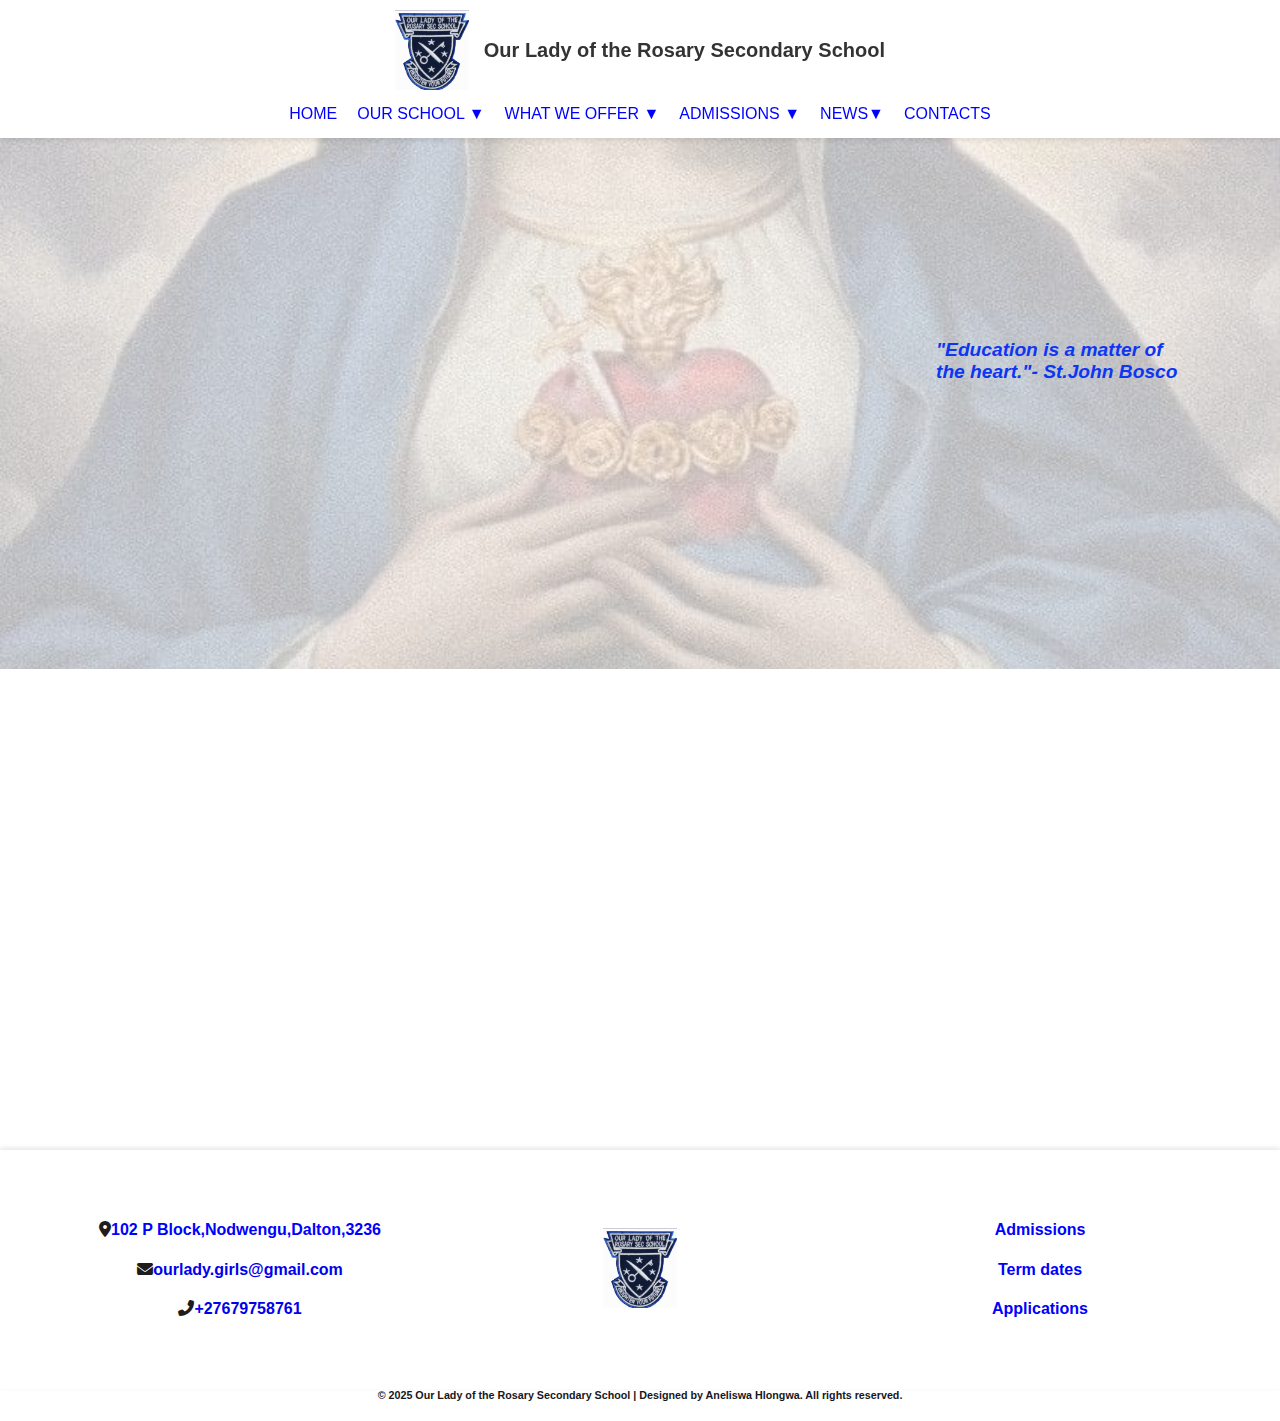
<file: socials.html>
<!DOCTYPE html>
<html lang="en">
<head>
    <meta charset="UTF-8" />
    <meta name="viewport" content="width=device-width, initial-scale=1.0">
    <title>Socials | Our Lady of the Rosary Secondary School</title>
    <link rel="stylesheet" href="style.css">
     <link rel="stylesheet" href="https://cdnjs.cloudflare.com/ajax/libs/font-awesome/6.5.0/css/all.min.css">

</head>
<body>
    <div class="background-container socials-bg">
      <div class="quote-slider">
    <p id="quote-text"> "Education is a matter of the heart."- St.John Bosco</p>
  </div>
   <div class="footer-container">
      <header>
        <div class="footer-center">
          <div class="header-logo-container">
            <img src="Header.png" alt="Logo">
            <span class="school-name"> Our Lady of the Rosary Secondary School</span>
          </div>
          <div class="nav-bar">
            <div class="dropdown">
              <a href="OLOTRY.html">HOME</a>
            </div>
            <div class="dropdown">
              <a href="School.html">OUR SCHOOL ▼</a>
              <div class="dropdown-content">
                <a href="#">Our History</a>
                <a href="staff.html">Teaching Staff</a>
                <a href="learners.html">Learners</a>
              </div>
            </div>
            <div class="dropdown">
              <a href="whatweoffer.html">WHAT WE OFFER ▼</a>
              <div class="dropdown-content">
                <a href="Academic.html">Academics</a>
                <a href="boarding.html">Boarding</a>
                <a href="#">Sports & Culture</a>
              </div>
            </div>
            <div class="dropdown">
              <a href="admissions.html">ADMISSIONS ▼</a>
              <div class="dropdown-content">
                <a href="fees.html">Admissions & Boarding Fees</a>
                <a href="info.html">Applications</a>
              </div>
            </div>
           <div class="dropdown">
              <a href="news.html">NEWS▼ </a>
              <div class="dropdown-content">
                <a href="socials.html">Social Media</a>
                <a href="dates.html">Term dates</a>
              </div>
            </div>
            <div class="dropdown">
              <a href="contats.html">CONTACTS</a>
            </div>
          </div>
        </div>
      </header>
    </div>
  </div>

<section style="padding: 60px 20px 20px 20px; display: flex; justify-content: center; gap: 20px; position: relative; z-index: 1;">
<script src="https://static.elfsight.com/platform/platform.js" async></script>
<div class="elfsight-app-783570ba-6cf0-489e-80bf-88694e76e89f" data-elfsight-app-lazy></div>
</section style="padding: 20px; display: flex; justify-content: center; position: relative; z-index: 1;">
<section>
<script src="https://static.elfsight.com/platform/platform.js" async></script>
<div class="elfsight-app-4508992e-f204-4954-be91-f103a9b136e7" data-elfsight-app-lazy></div>
</section>


<footer style="margin-top: 50px;">
    <div class="footer-container">
      <div class="footer-left">
       <h4><i class="fas fa-map-marker-alt" style="color: rgb(31, 28, 28);"></i>102 P Block,Nodwengu,Dalton,3236</h4>

       <h4><a href="mailto:ourlady.girls@gmail.com"> <i class="fas fa-envelope" style="color: rgb(31, 28, 28);"></i>ourlady.girls@gmail.com</a></h4>
        <h4><a href="tel:+27679758761"><i class="fas fa-phone-alt" style="color: rgb(31, 28, 28);"></i>+27679758761</a></h4>
      </div>
      <div class="footer-center">
        <img src="Header.png" alt="Logo" class="footer-logo">
      </div>
      <div class="footer-right">
        <h4><a href="admissions.html">Admissions</a></h4>
        <h4><a href="#">Term dates</a></h4>
        <h4><a href="#">Applications</a></h4>
      </div>
    </div>
  </footer>
  <h6 style="color:rgb(23, 23, 27); text-align: center; margin: 0 0 20px 0;">&copy; 2025 Our Lady of the Rosary Secondary School | Designed by Aneliswa Hlongwa. All rights reserved.</h6>
  <script>
  const quotes = [
    '“Education is a matter of the heart.” — St. John Bosco',
    '“Be who God meant you to be and you will set the world on fire.” — St. Catherine of Siena',
    '“The task of the teacher is to bring souls to truth.” — St. Thomas Aquinas',
    '“The future of humanity passes by way of the family and through education.” — Pope John Paul II',
    '“Education cannot be neutral... it enriches or it impoverishes.” — Pope Francis'
  ];

  let quoteIndex = 0;
  const quoteText = document.getElementById('quote-text');

  setInterval(() => {
    quoteIndex = (quoteIndex + 1) % quotes.length;
    quoteText.style.opacity = 0;
    setTimeout(() => {
      quoteText.textContent = quotes[quoteIndex];
      quoteText.style.opacity = 1;
    }, 500);
  }, 5000); // Changes every 5 seconds
</script>

</body>
</html>
</file>
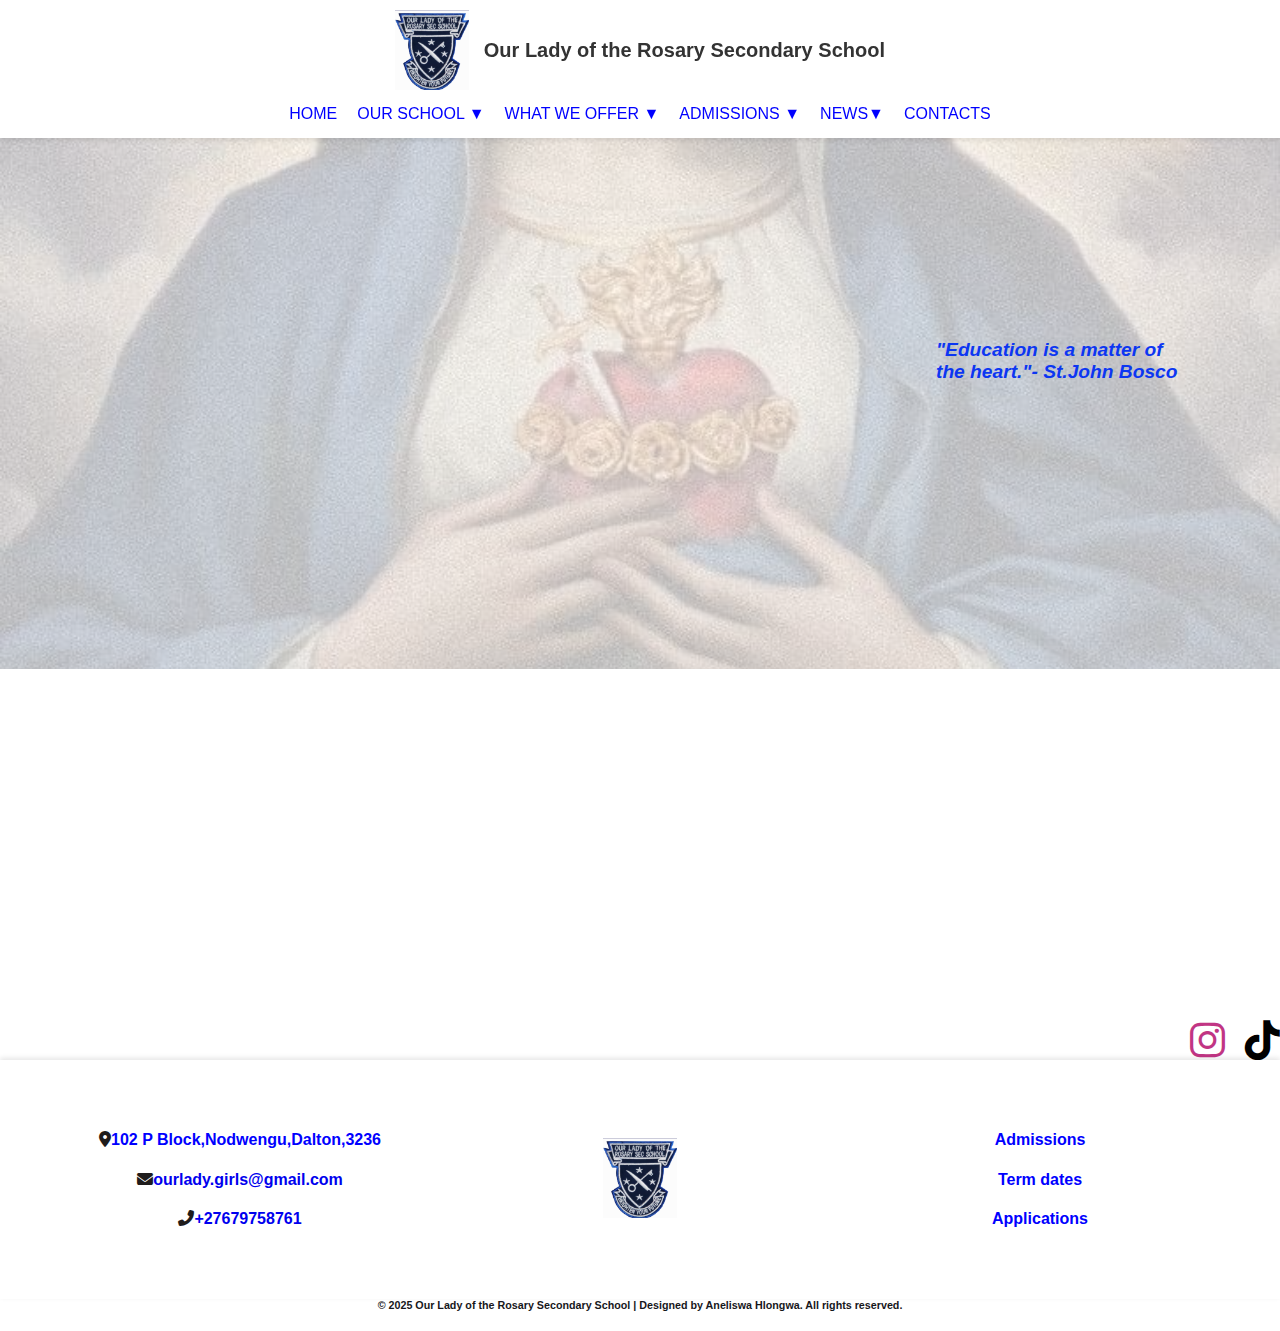
<file: staff.html>
<!DOCTYPE html>
<html>
    <head>
    <meta charset="UTF-8" />
    <meta name="viewport" content="width=device-width, initial-scale=1.0">
    <title>Teaching Staff | Our Lady of the Rosary Secondary School</title>
    <link rel="stylesheet" href="style.css">  
     <link rel="stylesheet" href="https://cdnjs.cloudflare.com/ajax/libs/font-awesome/6.5.0/css/all.min.css">
   
    </head>
    <body>
     <div class="background-container staff-bg">
      <div class="quote-slider">
    <p id="quote-text"> "Education is a matter of the heart."- St.John Bosco</p>
    </div>
 <div class="footer-container">
      <header>
        <div class="footer-center">
          <div class="header-logo-container">
            <img src="Header.png" alt="Logo">
            <span class="school-name"> Our Lady of the Rosary Secondary School</span>
          </div>
          <div class="nav-bar">
            <div class="dropdown">
              <a href="OLOTRY.html">HOME</a>
            </div>
            <div class="dropdown">
              <a href="School.html">OUR SCHOOL ▼</a>
              <div class="dropdown-content">
                <a href="#">Our History</a>
                <a href="staff.html">Teaching Staff</a>
                <a href="learners.html">Learners</a>
              </div>
            </div>
            <div class="dropdown">
              <a href="whatweoffer.html">WHAT WE OFFER ▼</a>
              <div class="dropdown-content">
                <a href="Academic.html">Academics</a>
                <a href="boarding.html">Boarding</a>
                <a href="#">Sports & Culture</a>
              </div>
            </div>
            <div class="dropdown">
              <a href="admissions.html">ADMISSIONS ▼</a>
              <div class="dropdown-content">
                <a href="fees.html">Admissions & Boarding Fees</a>
                <a href="info.html">Applications</a>
              </div>
            </div>
           <div class="dropdown">
              <a href="news.html">NEWS▼ </a>
              <div class="dropdown-content">
                <a href="socials.html">Social Media</a>
                <a href="dates.html">Term dates</a>
              </div>
            </div>
            <div class="dropdown">
              <a href="contats.html">CONTACTS</a>
            </div>
          </div>
        </div>
      </header>
    </div>
  </div>

  <div style="justify-content: flex-end; display: flex;flex-wrap: wrap; gap: 20px;">
  <a href="https://www.instagram.com/our.lady.of.the_rosary" target="_blank">
  <i class="fab fa-instagram" style="font-size: 40px; color: #C13584;"></i>
</a>
<a href="https://www.tiktok.com/@ourladyoftherosar8" target="_blank">
  <i class="fab fa-tiktok" style="font-size: 40px; color: #000000;"></i>
</a>
</div>
<footer>
    <div class="footer-container">
      <div class="footer-left">
       <h4><i class="fas fa-map-marker-alt" style="color: rgb(31, 28, 28);"></i>102 P Block,Nodwengu,Dalton,3236</h4>

       <h4><a href="mailto:ourlady.girls@gmail.com"> <i class="fas fa-envelope" style="color: rgb(31, 28, 28);"></i>ourlady.girls@gmail.com</a></h4>
        <h4><a href="tel:+27679758761"><i class="fas fa-phone-alt" style="color: rgb(31, 28, 28);"></i>+27679758761</a></h4>
      </div>
      <div class="footer-center">
        <img src="Header.png" alt="Logo" class="footer-logo">
      </div>
      <div class="footer-right">
        <h4><a href="admissions.html">Admissions</a></h4>
        <h4><a href="#">Term dates</a></h4>
        <h4><a href="#">Applications</a></h4>
      </div>
    </div>
  </footer>
  <h6 style="color:rgb(23, 23, 27); text-align: center; margin: 0 0 20px 0;">&copy; 2025 Our Lady of the Rosary Secondary School | Designed by Aneliswa Hlongwa. All rights reserved.</h6>
  <script>
  const quotes = [
    '“Education is a matter of the heart.” — St. John Bosco',
    '“Be who God meant you to be and you will set the world on fire.” — St. Catherine of Siena',
    '“The task of the teacher is to bring souls to truth.” — St. Thomas Aquinas',
    '“The future of humanity passes by way of the family and through education.” — Pope John Paul II',
    '“Education cannot be neutral... it enriches or it impoverishes.” — Pope Francis'
  ];

  let quoteIndex = 0;
  const quoteText = document.getElementById('quote-text');

  setInterval(() => {
    quoteIndex = (quoteIndex + 1) % quotes.length;
    quoteText.style.opacity = 0;
    setTimeout(() => {
      quoteText.textContent = quotes[quoteIndex];
      quoteText.style.opacity = 1;
    }, 500);
  }, 5000); // Changes every 5 seconds
</script>
    </body>
</html>
</file>
<file: style.css>
* {
      box-sizing: border-box;
    }

    html, body {
      margin: 0;
      padding: 0;
      min-height: 100%;
      font-family: Verdana, Geneva, Tahoma, sans-serif;
      display: flex;
      flex-direction: column;
    }

    body {
      padding-top: 120px; /* Add space so fixed header doesn't overlap content */
      flex: 1;
    }

    .background-container {
      position: relative;
      height: 100vh;
      z-index: 0;
      overflow: clip;
    }

    .background-container::before {
      content: "";
      opacity: 0.3;
      position: absolute;
      top: 1%;
      left: 0;
      width: 100%;
      height: 60%;
      z-index: -1;
       background-size: cover;
  background-position: center;
  background-repeat: no-repeat;
    }

    header {
      position: fixed;
      background-color: white;
      padding: 10px;
      top: 0;
      z-index: 1000;
      width: 100%;
      box-shadow: 0 2px 5px rgba(0, 0, 0, 0.1);
    }

    footer {
      background-color: white;
      padding: 50px;
      box-shadow: 0 -2px 5px rgba(0, 0, 0, 0.1);
      color: blue;
      font-family: Verdana, Geneva, Tahoma, sans-serif;
      width: 100%;
      margin-top: auto;
    }

    .footer-container {
      display: flex;
      justify-content: space-between;
      align-items: center;
      flex-wrap: wrap;
      gap: 20px;
    }

    .footer-left, .footer-right, .footer-center {
      flex: 1;
      text-align: center;
    }

    .footer-logo {
      height: 80px;
    }

    .footer-right a,
    .footer-left h2 {
      color: blue;
      text-decoration: none;
    }

    .footer-right a:hover {
      color: lightgray;
    }

    header img {
      height: 80px;
    }

    .nav-bar {
      display: flex;
      justify-content: center;
      gap: 10px;
      margin-top: 10px;
    }

    .nav-bar a {
      text-align: center;
      text-decoration: none;
      color: white;
      padding: 8px 12px;
      border-radius: 10px;
    }

    .nav-bar a:hover {
      color: rgb(121, 121, 126);
    }

    .dropdown {
      position: relative;
      display: block;
    }

    .dropdown > a {
      color: blue;
      padding: 5px;
      text-decoration: none;
      display: inline-block;
    }

    .dropdown-content {
      background-color: whitesmoke;
      display: none;
      position: absolute;
      min-width: 160px;
      top: 100%;
      left: 0;
      z-index: 1;
    }

    .dropdown-content a {
      display: block;
      padding: 10px;
      color: blue;
      text-decoration: none;
      border-radius: 10px;
    }

    .dropdown-content a:hover {
      color: rgb(121, 121, 126);
    }

    .dropdown:hover .dropdown-content {
      display: block;
    }

    .header-logo-container {
      display: flex;
      align-items: center;
      gap: 15px;
      justify-content: center;
    }

    .school-name {
      font-size: 20px;
      font-weight: bold;
      color: #333;
    }

    .announcement-box {
      background-color: blue;
      color: white;
      font-family: 'Times New Roman', Times, serif;
      max-width: 400px;
      text-align: center;
      margin: 10px auto;
      padding: 15px;
    }

    .circular-image {
      width: 150px;
      height: 150px;
      border-radius: 200%;
      object-fit: cover;
    }

    .picture-nav {
      display: flex;
      gap: 20px;
      justify-content: center;
    }

    a{
      text-decoration: none;
    }
    .quote-slider {
  position: absolute;
  top: 20%;
  right: 5%;
  color: rgb(12, 54, 242);
  font-style: italic;
  font-weight: bold;
  font-size: 1.2rem;
  padding: 20px;
  max-width: 300px;
  text-align:left;
  border-radius: 10px;
  transition: opacity 0.5s ease-in-out;
  z-index: 2;
}

.home-bg::before{
  background-image: url('Background.jpg');
}
.academic-bg::before{
  background-image: url('Picture.jpg');
}
.admissions-bg::before{
  background-image: url('Picture.jpg');
}
.boarding-bg::before{
  background-image: url('learners.jpg');
}
.contacts-bg::before{
  background-image: url('learners.jpg');
}
.dates-bg::before{
  background-image: url('MARY THE VIRGIN.jpeg');
}
.fees-bg::before{
  background-image: url('Background.jpg');
}
.history-bg::before{
  background-image: url('Picture.jpg');
}
.learners-bg::before{
  background-image: url('Picture.jpg');
}
.news-bg::before{
  background-image: url('learners.jpg');
}
.school-bg::before{
  background-image: url('learners.jpg');
}
.socials-bg::before{
  background-image: url('MARY THE VIRGIN.jpeg');
}
.staff-bg::before{
  background-image: url('MARY THE VIRGIN.jpeg');
}
.whatweoffer-bg::before{
  background-image: url('MARY THE VIRGIN.jpeg');
}
</file>
